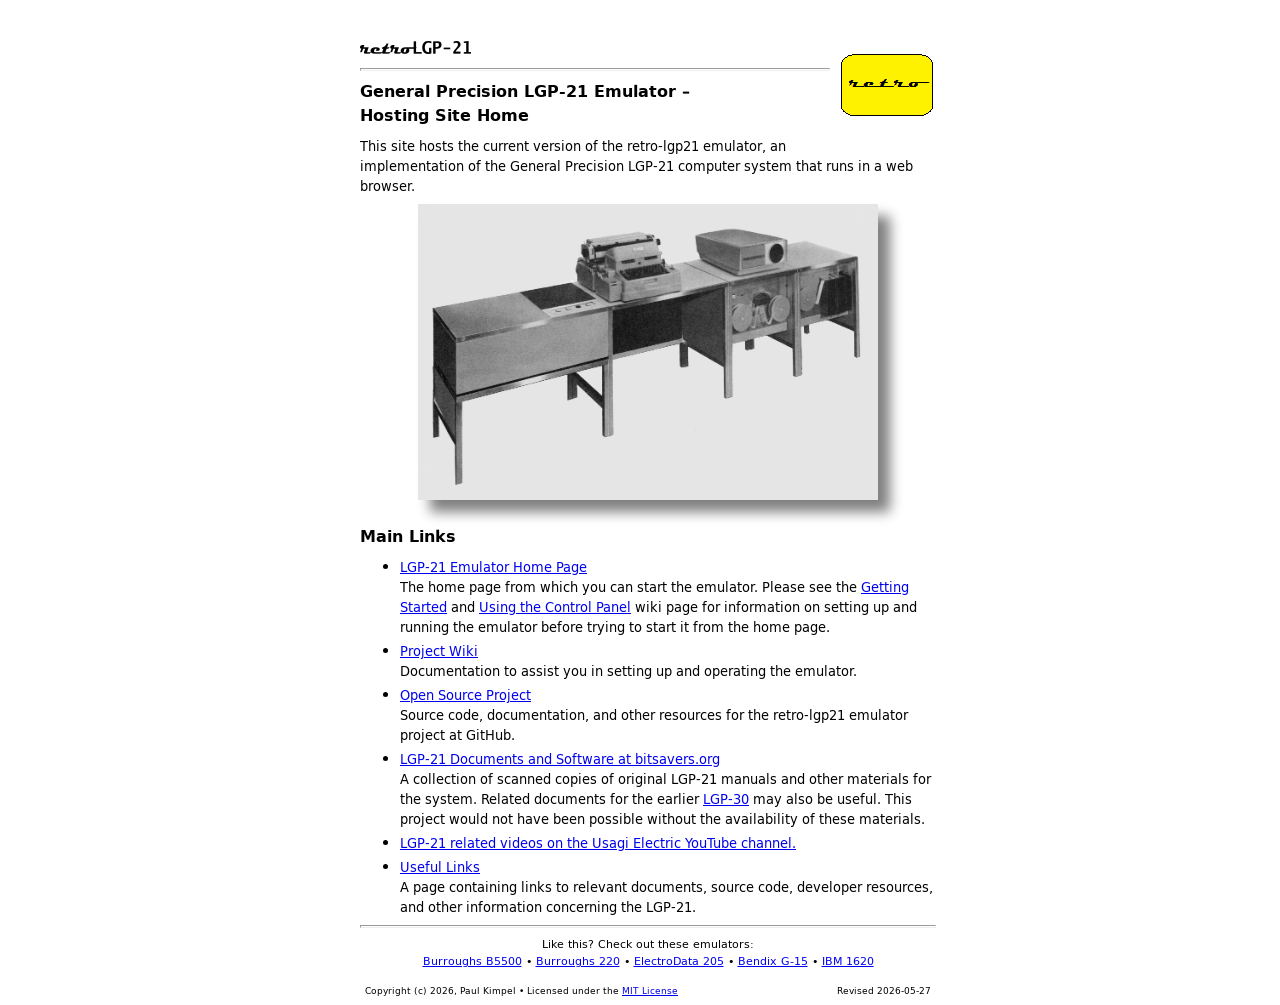
<file: index.html>
<!DOCTYPE html>
<html>
<head>
<title>retro-lgp21 Emulator Hosting Site</title>
<meta http-equiv="Content-Type" content="text/html; charset=UTF-8">
<meta name="Author" content="Paul Kimpel">
<meta http-equiv="Content-Script-Type" content="text/javascript">
<meta http-equiv="Content-Style-Type" content="text/css">
<meta name="viewport" content="width=device-width, initial-scale=1">
<link id=defaultStyleSheet rel=stylesheet type="text/css" href="./webSite/website.css">
</head>

<body>
<a href="./index.html" title="Click to return to the Home Page">
    <img id=retroButton src="./webUI/resources/retro-Button-Logo.png" alt="retro button logo">
</a>

<h1><img src="./webUI/resources/retro-lgp21-Logo.png" alt="retro LGP-21 logo">
    <hr>
    General Precision LGP-21 Emulator &ndash;<br>Hosting Site Home
</h1>

<p>This site hosts the current version of the retro-lgp21 emulator, an implementation of the General Precision LGP-21 computer system that runs in a web browser.</p>

<p class=center>
    <img id=SystemImage src="./webSite/lgp-21-us.png" alt="LGP-21 main unit and register scope">
</p>

<h2>Main Links</h2>

<ul>
    <li><a href="./webUI/LGP21.html">LGP-21 Emulator Home Page</a>
        <br>The home page from which you can start the emulator.
        Please see the <a href="https://github.com/pkimpel/retro-lgp21/wiki/GettingStarted" target="_blank">Getting Started</a>
        and <a href="https://github.com/pkimpel/retro-lgp21/wiki/UsingTheControlPanel" target="_blank">Using the Control Panel</a>
        wiki page for information on setting up and running the emulator before trying to start it from the home page.

    <li><a href="https://github.com/pkimpel/retro-lgp21/wiki/" target="_blank">Project Wiki</a>
        <br>Documentation to assist you in setting up and operating the emulator.

    <li><a href="https://github.com/pkimpel/retro-lgp21/" target="_blank">Open Source Project</a>
        <br>Source code, documentation, and other resources for the retro-lgp21 emulator project at GitHub.

    <!--
    <li><a href="https://retro-emulation.blogspot.com/" target="_blank">Project Blog</a>
        <br>Blog devoted to this and other computer emulation projects.
    -->

    <li><a href="https://bitsavers.org/pdf/generalPrecision/LGP-21/" target="_blank">LGP-21 Documents and Software at bitsavers.org</a>
        <br>A collection of scanned copies of original LGP-21 manuals and other materials for the system. Related documents for the earlier
        <a href="https://bitsavers.org/pdf/generalPrecision/LGP-30/" target="_blank">LGP-30</a> may also be useful. This project would not have been possible without the availability of these materials.

    <li><a href="https://www.youtube.com/playlist?list=PLnw98JPyObn17qO83Hy1PHKtXimH4rYbU" target="_blank">LGP-21 related videos on the Usagi Electric YouTube channel.

    <li><a href="./webSite/LGP21-Useful-Links.html" target="_blank">Useful Links</a>
        <br>A page containing links to relevant documents, source code, developer resources, and other information concerning the LGP-21.
</ul>


<hr>
<p class="center smaller">Like this? Check out these emulators:<br>
   <a href="http://www.phkimpel.us/B5500/">Burroughs B5500</a>&nbsp;&bull;
   <a href="http://www.phkimpel.us/Burroughs-220/">Burroughs 220</a>&nbsp;&bull;
   <a href="http://www.phkimpel.us/ElectroData-205/">ElectroData 205</a>&nbsp;&bull;
   <a href="http://www.phkimpel.us/Bendix-G15/">Bendix G-15</a>&nbsp;&bull;
   <a href="http://www.phkimpel.us/IBM-1620/">IBM 1620</a>
</p>

<p>&nbsp;</p>
<div id=footerDiv>
Copyright (c) 2026, Paul Kimpel &bull; Licensed under the <a href="LICENSE.txt">MIT License</a>
</div>
<div id=lastModDiv>Revised
    2026-05-27
</div>

</body>
</html>
</file>
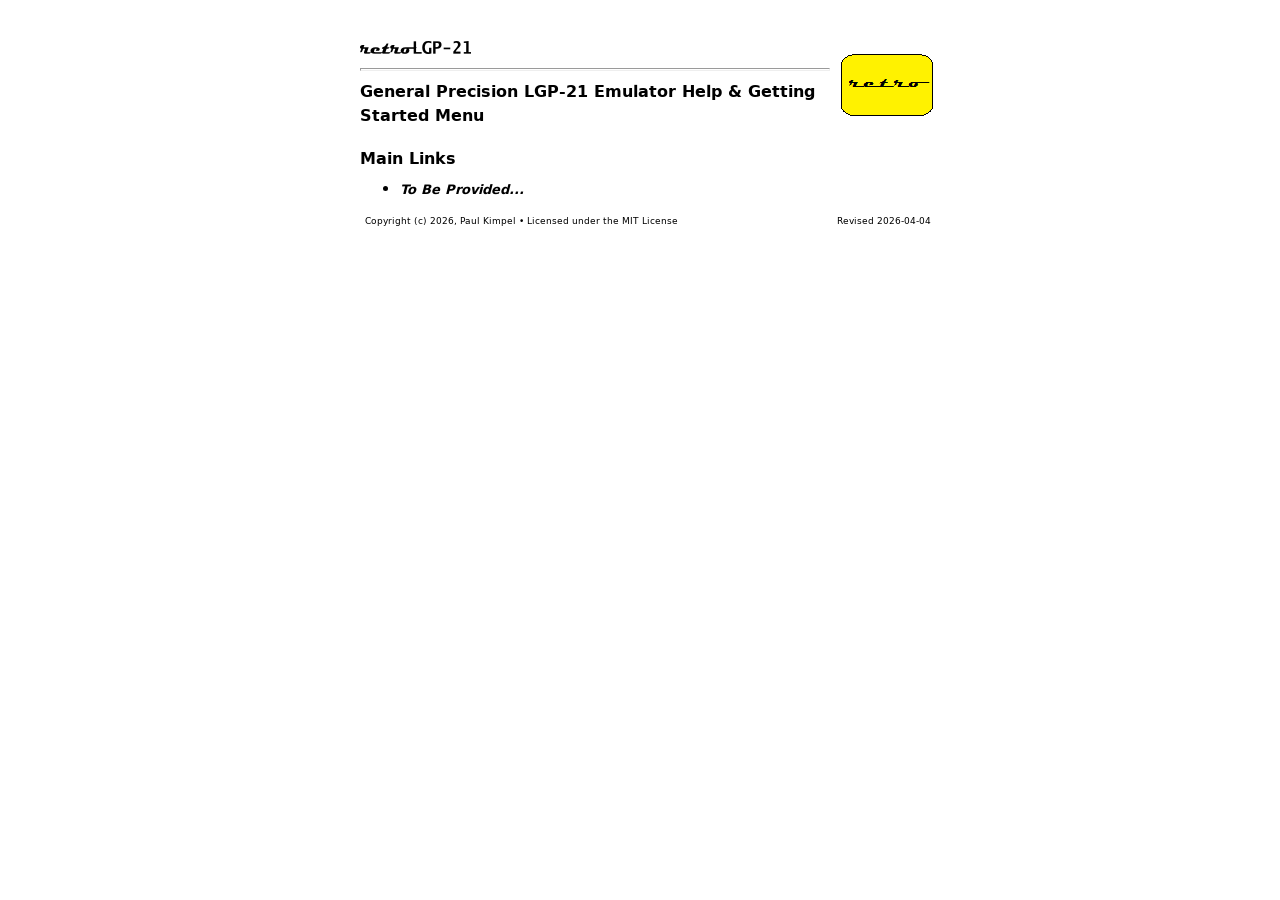
<file: webSite/HelpMenu.html>
<!DOCTYPE html>
<html>
<head>
<title>retro-lgp21 Emulator Help Menu</title>
<meta http-equiv="Content-Type" content="text/html; charset=UTF-8">
<meta name="Author" content="Paul Kimpel">
<meta http-equiv="Content-Script-Type" content="text/javascript">
<meta http-equiv="Content-Style-Type" content="text/css">
<link id=defaultStyleSheet rel=stylesheet type="text/css" href="./website.css">
</head>

<body>
<a href="../index.html" title="Click to return to the Home Page">
    <img id=retroButton src="../webUI/resources/retro-Button-Logo.png" alt="retro button logo">
</a>

<h1><img src="../webUI/resources/retro-lgp21-Logo.png" alt="retro LGP-21 logo">
    <hr>
    General Precision LGP-21 Emulator Help &amp; Getting Started Menu
</h1>

<h2>Main Links</h2>

<ul>
    <li><em><strong>To Be Provided...</strong></em>

    <!--
    <li><a href="https://github.com/pkimpel/retro-g15/wiki/WebUIGettingStarted">Getting Started</a>
        <br>Describes the resources you will need to set up and run the emulator, along with instructions for downloading the necessary files and doing the setup.

    <li><a href="https://github.com/pkimpel/retro-g15/wiki/WebUIConfiguringTheSystem">Configuring the System</a>
        <br>Describes how to configure system components and disk subsystems for the emulator.
    -->
</ul>


<p>&nbsp;
<div id=footerDiv>
Copyright (c) 2026, Paul Kimpel &bull; Licensed under the MIT License
</div>
<div id=lastModDiv>Revised
    2026-04-04
</div>

</body>
</html>
</file>
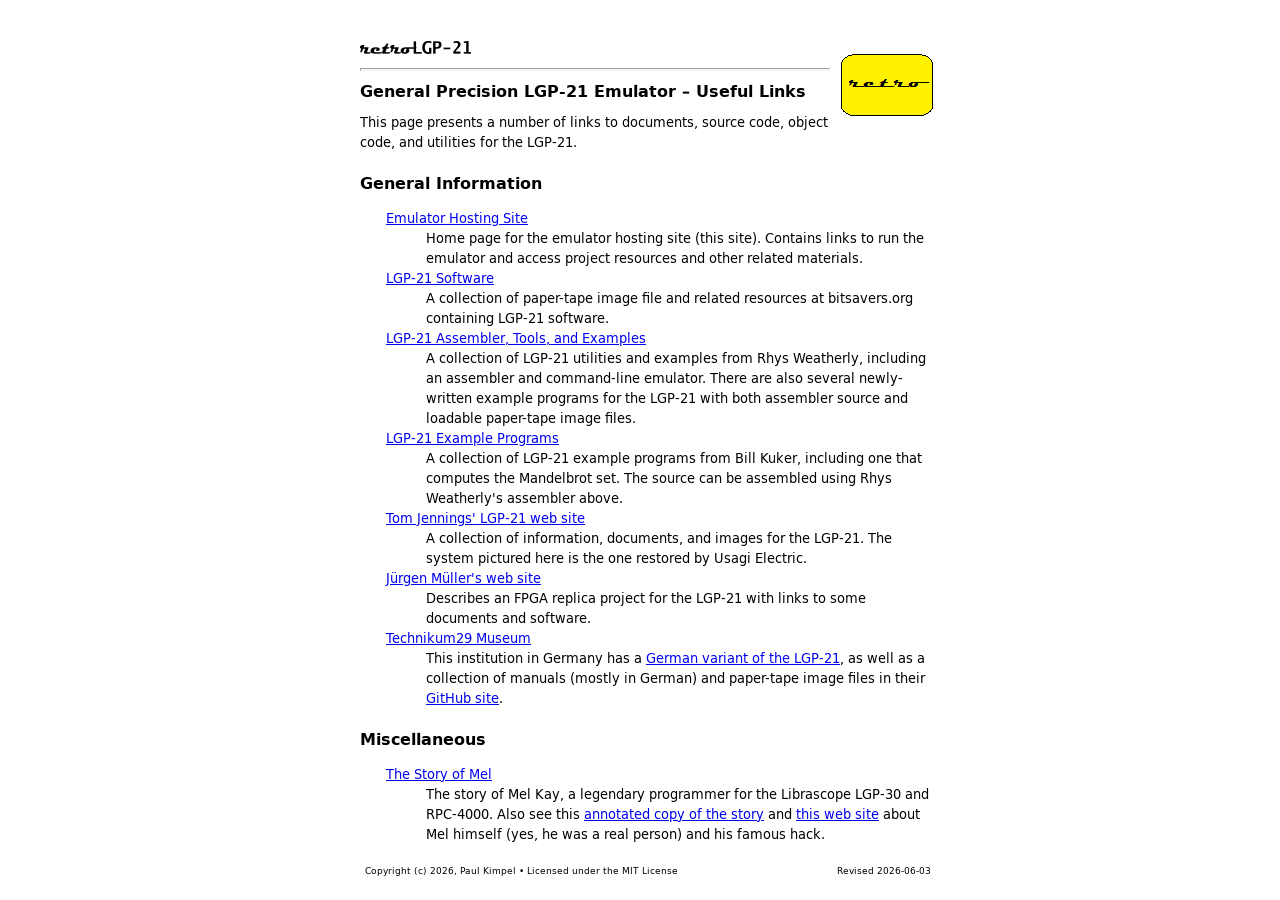
<file: webSite/LGP21-Useful-Links.html>
<!DOCTYPE html>
<html>
<head>
<title>retro-lgp21 Emulator Useful Links</title>
<meta http-equiv="Content-Type" content="text/html; charset=UTF-8">
<meta name="Author" content="Paul Kimpel">
<meta http-equiv="Content-Script-Type" content="text/javascript">
<meta http-equiv="Content-Style-Type" content="text/css">
<link id=defaultStyleSheet rel=stylesheet type="text/css" href="./website.css">
</head>

<body>
<a href="../index.html" title="Click to return to the Home Page">
    <img id=retroButton src="../webUI/resources/retro-Button-Logo.png" alt="retro button logo">
</a>

<h1><img src="../webUI/resources/retro-lgp21-Logo.png" alt="retro LGP-21 logo">
    <hr>
    General Precision LGP-21 Emulator &ndash; Useful Links
</h1>

<p>This page presents a number of links to documents, source code, object code, and utilities for the LGP-21.</p>


<h2>General Information</h2>

<dl>
    <dt><a href="http://www.phkimpel.us/LGP-21/">Emulator Hosting Site</a>
    <dd>Home page for the emulator hosting site (this site). Contains links to run the emulator and access project resources and other related materials.

    <!--
    <dt><a href="http://datatron.blogspot.com/">Project Blog</a>
    <dd>Tom Sawyer's Burroughs 205 and 220 blog, which includes posts related to this emulator.
    -->

    <dt><a href="https://bitsavers.org/pdf/generalPrecision/LGP-21/paper_tapes//">LGP-21 Software</a>
    <dd>A collection of paper-tape image file and related resources at bitsavers.org containing LGP-21 software.

    <dt><a href="https://github.com/rweather/lgp21-tools/">LGP-21 Assembler, Tools, and Examples</a>
    <dd>A collection of LGP-21 utilities and examples from Rhys Weatherly, including an assembler and command-line emulator. There are also several newly-written example programs for the LGP-21 with both assembler source and loadable paper-tape image files.

    <dt><a href="https://github.com/bkuker/lgp21-code/">LGP-21 Example Programs</a>
    <dd>A collection of LGP-21 example programs from Bill Kuker, including one that computes the Mandelbrot set. The source can be assembled using Rhys Weatherly's assembler above.

    <dt><a href="https://www.sensitiveresearch.com/Archive/LGP-21/index.html">Tom Jennings' LGP-21 web site</a>
    <dd>A collection of information, documents, and images for the LGP-21. The system pictured here is the one restored by Usagi Electric.

    <dt><a href="https://www.e-basteln.de/computing/lgp21/">Jürgen Müller's web site</a>
    <dd>Describes an FPGA replica project for the LGP-21 with links to some documents and software.

    <dt>
    <a href="https://www.technikum29.de/de/">Technikum29 Museum</a>
    <dd>This institution in Germany has a <a href="https://www.technikum29.de/de/rechnertechnik/lgp21/">German variant of the LGP-21</a>, as well as a collection of manuals (mostly in German) and paper-tape image files in their <a href="https://github.com/technikum29/LGP-21/">GitHub site</a>.
</dl>

<h2>Miscellaneous</h2>

<dl>
    <dt><a href="https://groups.google.com/g/net.jokes/c/k2JVKQzJSpY">The Story of Mel</a>
    <dd>The story of Mel Kay, a legendary programmer for the Librascope LGP-30 and RPC-4000. Also see this
    <a href="https://users.cs.utah.edu/~elb/folklore/mel-annotated/mel-annotated.html">annotated copy of the story</a> and
    <a href="https://melsloop.com/">this web site</a> about Mel himself (yes, he was a real person) and his famous hack.

    <!--
    <dt><a href="https://github.com/pkimpel/retro-205/tree/master/software/Demos">Demo G-15 Programs</a>
    <dd>Small card-deck and paper-tape demonstration programs that can be loaded into the retro-lgp21 emulator and run. See "$README.txt" in this folder for a description of the individual files.
    -->

  </dl>


<p>&nbsp;
<div id=footerDiv>
Copyright (c) 2026, Paul Kimpel &bull; Licensed under the MIT License
</div>
<div id=lastModDiv>Revised
    2026-06-03
</div>

</body>
</html>
</file>
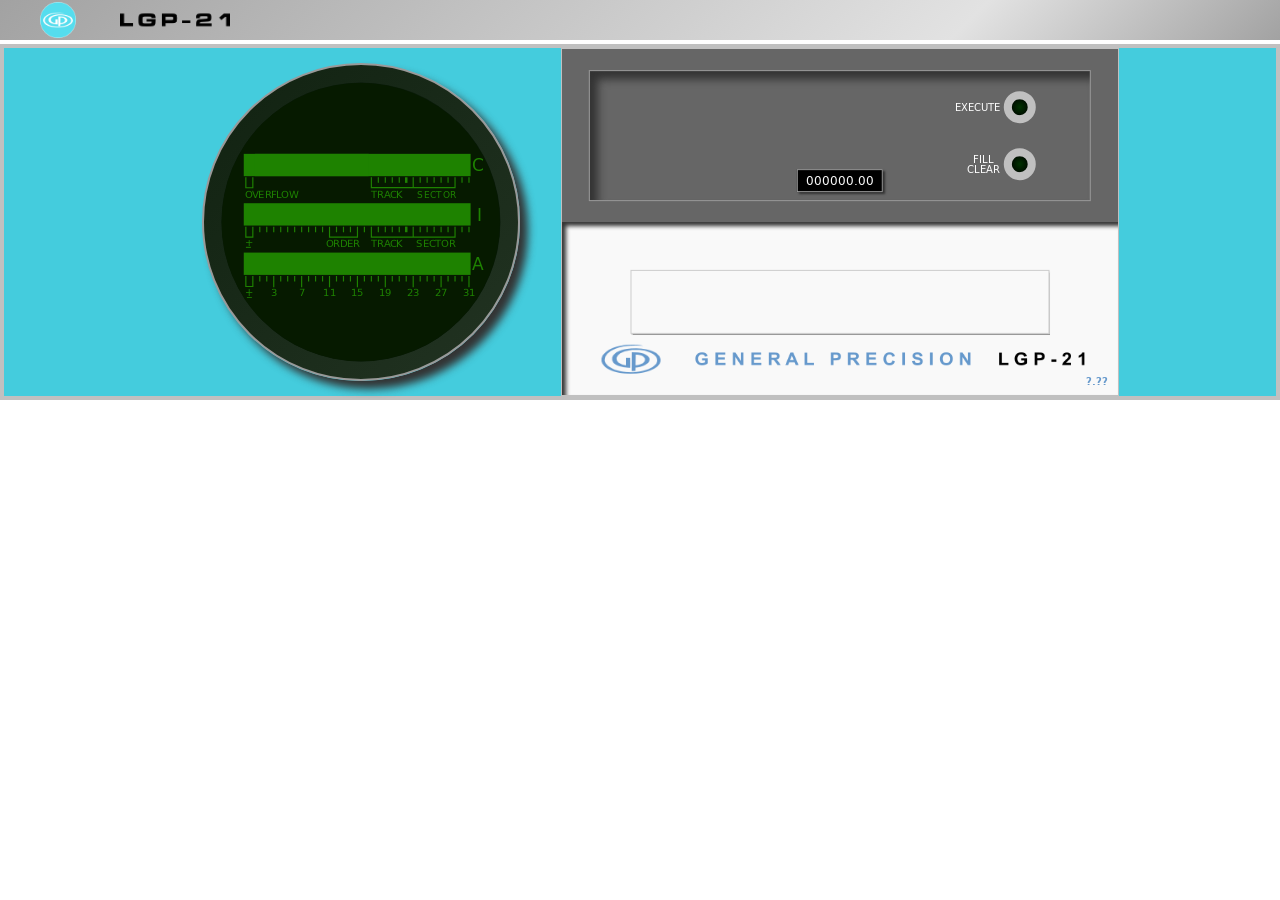
<file: webUI/ControlPanel.html>
<!DOCTYPE html>
<html>
<head>
<meta http-equiv="Content-Type" content="text/html; charset=UTF-8">
<title>retro-lgp21 Control Panel</title>
<!--
/***********************************************************************
* retro-lgp21/webUI ControlPanel.html
************************************************************************
* Copyright (c) 2026, Paul Kimpel.
* Licensed under the MIT License, see
*       http://www.opensource.org/licenses/mit-license.php
************************************************************************
* General Precision LGP-21 Emulator Control Panel page.
************************************************************************
* 2026-03-17  P.Kimpel
*   Original version.
***********************************************************************/
-->
<meta name="Author" content="Paul Kimpel">
<meta http-equiv="Content-Script-Type" content="text/javascript">
<meta http-equiv="Content-Style-Type" content="text/css">
<link id=defaultStyleSheet rel=stylesheet type="text/css" href="./Common.css">
<link id=panelStyleSheet rel=stylesheet type="text/css" href="./ControlPanel.css">
</head>

<body class=panelBody>

<div id=LogoRow class=brushedStainless>
    <img id=GPLogoTurquoise src="./resources/General-Precision-Logo-Turquoise.png"
         alt="General Precision Logo"
         title="DOUBLE-click to open the Diagnostic Panel">
    <img id=LGP21Logo src="./resources/LGP-21-Logo.png" alt="LGP-21 Logo">
</div>

<div id=MainRow>
    <div id=CenterFrame>
        <div id=ScopeFrame>
            <div id=ScopeShroud>
                <svg id=ScopeScreen viewBox="0 0 1501 1501" version="1.1" xml:space="preserve" style="fill-rule:evenodd;clip-rule:evenodd;stroke-miterlimit:1.5;" id="svg38" xmlns="http://www.w3.org/2000/svg" xmlns:svg="http://www.w3.org/2000/svg">
                     <!--Based on original from @Roy20100, Usagi Electric Discord #bendix-g15-and-lgp-21 channel 2026-03-19 -->
                     <defs id="defs38">
                         <rect x="594.47271" y="193.50871" width="371.32753" height="85.422764" id="rect39"/>
                     </defs>
                     <circle cx="748.25964" cy="751.74634" r="750.00299" style="fill:#061a00" id="circle1"/>
                     <rect x="120" y="915.00299" width="1220.0" height="120" style="fill:#1e8200;stroke-width:1.003" id="ScopeAView"/>
                     <g transform="matrix(1,0,0,0.9,-1.7433217,45.157746)" id="g2">
                         <text x="267.11401" y="1228.469" style="font-size:52.083px;font-family:'DejaVuSansWeb';fill:#1e8200" id="text1">3</text>
                     </g>
                     <g transform="matrix(1,0,0,0.9,-1.7433217,45.157746)" id="g4">
                         <text x="416.771" y="1228.469" style="font-size:52.083px;font-family:'DejaVuSansWeb';fill:#1e8200" id="text3">7</text>
                     </g>
                     <g transform="matrix(1,0,0,0.9,-7.7433217,45.157746)" id="g6">
                         <text x="555.18701" y="1228.469" style="font-size:52.083px;font-family:'DejaVuSansWeb';fill:#1e8200" id="text5">11</text>
                     </g>
                     <g transform="matrix(1,0,0,0.9,-3.7433217,45.157746)" id="g8">
                         <text x="700.86401" y="1228.469" style="font-size:52.083px;font-family:'DejaVuSansWeb';fill:#1e8200" id="text7">15</text>
                     </g>
                     <g transform="matrix(1,0,0,0.9,-3.7433217,45.157746)" id="g10">
                         <text x="851.53802" y="1228.469" style="font-size:52.083px;font-family:'DejaVuSansWeb';fill:#1e8200" id="text9">19</text>
                     </g>
                     <g transform="matrix(1,0,0,0.9,-3.7433217,45.157746)" id="g12">
                         <text x="1002.504" y="1228.469" style="font-size:52.083px;font-family:'DejaVuSansWeb';fill:#1e8200" id="text11">23</text>
                     </g>
                     <g transform="matrix(1,0,0,0.9,-3.7433217,45.157746)" id="g14">
                         <text x="1151.9449" y="1228.469" style="font-size:52.083px;font-family:'DejaVuSansWeb';fill:#1e8200" id="text13">27</text>
                     </g>
                     <g transform="matrix(1,0,0,0.9,-7.7433217,45.187501)" id="g16">
                         <text x="1306.1541" y="1228.766" style="font-size:52.083px;font-family:'DejaVuSansWeb';fill:#1e8200" id="text15">31</text>
                     </g>
                     <g id="g41">
                         <text x="127.80179" y="1147.7994" style="font-size:52.0833px;font-family:'DejaVuSansWeb';fill:#1e8200;stroke-width:0.595708" id="text16">+</text>
                         <text x="92.50943" y="1654.6438" style="font-size:73.657px;font-family:'DejaVuSansWeb';fill:#1e8200;stroke-width:0.842458" id="text17" transform="scale(1.4142136,0.70710677)">-</text>
                     </g>
                     <text x="1348.047" y="1008.2953" style="font-size:89.583px;font-family:'DejaVuSansWeb';fill:#1e8200" id="text20">A</text>
                     <path d="m 206.242,1041.003 v 30 m -75,-30 v 56.25 h 37.5 v -56.25 m 75,0 v 30 m 37.5,-30 v 60 m 37.5,-60 v 30 m 37.5,-30 v 30 m 37.5,-30 v 30 m 37.5,-30 v 60 m 37.5,-60 v 30 m 37.5,-30 v 30 m 37.5,-30 v 30 m 37.5,-30 v 60 m 37.5,-60 v 30 m 37.5,-30 v 30 m 37.5,-30 v 30 m 37.5,-30 v 60 m 37.5,-60 v 30 m 37.5,-30 v 30 m 37.5,-30 v 30 m 37.5,-30 v 60 m 37.5,-60 v 30 m 37.5,-30 v 30 m 37.5,-30 v 30 m 37.5,-30 v 60 m 37.5,-60 v 30 m 37.5,-30 v 30 m 37.5,-30 v 30 m 37.5,-30 v 60 m 37.5,-60 v 30 m 37.5,-30 v 30 m 37.5,-30 v 30 m 37.5,-30 v 60" style="fill:none;stroke:#1e8200;stroke-width:6.25px" id="path20"/>
                     <rect x="120" y="649.50299" width="1220.0" height="120" style="fill:#1e8200;stroke-width:1.003" id="ScopeRView"/>
                     <g transform="matrix(1,0,0,0.9,0.256678,18.607746)" id="g22">
                         <text x="805.02502" y="962.96899" style="font-size:52.083px;font-family:'DejaVuSansWeb';white-space:pre;inline-size:180.813;display:inline;fill:#1e8200" id="text21" xml:space="preserve"><tspan x="805.02502" y="962.96899" id="tspan1">TRACK</tspan></text>
                     </g>
                     <g transform="matrix(1,0,0,0.9,-11.743322,18.640741)" id="g24">
                         <text x="573.37799" y="963.29901" style="font-size:52.083px;font-family:'DejaVuSansWeb';white-space:pre;inline-size:194.163;display:inline;fill:#1e8200" id="text23" xml:space="preserve"><tspan x="573.37799" y="963.29901" id="tspan2">ORDER</tspan></text>
                     </g>
                     <g id="g42">
                         <text x="119.37451" y="926.65344" style="font-size:49.4106px;font-family:'DejaVuSansWeb';fill:#1e8200;stroke-width:0.565138" id="text24" transform="scale(1.0540926,0.9486833)">+</text>
                         <text x="86.440659" y="1343.5952" style="font-size:69.8771px;font-family:'DejaVuSansWeb';fill:#1e8200;stroke-width:0.799226" id="text26" transform="scale(1.490712,0.67082039)">-</text>
                     </g>
                     <g transform="matrix(1,0,0,0.9,-17.743322,18.640741)" id="g30">
                         <text x="1065.282" y="963.29901" style="font-size:52.083px;font-family:'DejaVuSansWeb';white-space:pre;inline-size:220.685;display:inline;fill:#1e8200" id="text29" xml:space="preserve"><tspan x="1065.282" y="963.29901" id="tspan3">SECTOR</tspan></text>
                     </g>
                     <text x="1373.162" y="742.79535" style="font-size:89.583px;font-family:'DejaVuSansWeb';fill:#1e8200" id="text31">I</text>
                     <g id="g40">
                         <path d="m 206.242,775.503 v 30 m 37.5,-30 v 30 m 37.5,-30 v 30 m 37.5,-30 v 30 m 37.5,-30 v 30 m 37.5,-30 v 30 m 37.5,-30 v 30 m 37.5,-30 v 30 m 37.5,-30 v 30 m 37.5,-30 v 30 m 75,-30 v 30 m 37.5,-30 v 30 m 37.5,-30 v 30 m 75,-30 v 30 m 75,-30 v 30 m 37.5,-30 v 30 m 37.5,-30 v 30 m 37.5,-30 v 30 m 75,-30 v 56.25 m 37.5,-56.25 v 30 m 37.5,-30 v 30 m 37.5,-30 v 30 m 37.5,-30 v 30 m 37.5,-30 v 30 m 75,-30 v 30 m 37.5,-30 v 30 m -1200,-30 v 56.25 h 37.5 v -56.25 m 412.5,0 v 56.25 h 150.231 v -56.25 m 74.769,0 v 56.25 h 450 v -56.25" style="fill:none;stroke:#1e8200;stroke-width:6.25px" id="path31"/>
                         <rect x="987.022" y="775.503" width="13.5" height="30" style="fill:rgb(30,130,0);" id="rect31"/>
                     </g>
                     <rect x="120.0" y="384.00299" width="1220.0" height="120" style="fill:#1e8200;stroke-width:1.003" id="ScopeCView"/>
                     <g transform="matrix(1,0,0,0.9,2,-9.685576)" id="g33">
                         <text x="803.28168" y="699.40601" style="font-size:52.083px;font-family:'DejaVuSansWeb';white-space:pre;inline-size:173.84;display:inline;fill:#1e8200" id="text32" xml:space="preserve"><tspan x="803.28168" y="699.40601" id="tspan4">TRACK</tspan></text>
                     </g>
                     <g transform="matrix(1,0,0,0.9,-3.4866434,-7.9422543)" id="g35">
                         <text x="128.502" y="697.46899" style="font-size:52.083px;font-family:'DejaVuSansWeb';white-space:pre;inline-size:318.408;display:inline;fill:#1e8200" id="text35" xml:space="preserve"><tspan x="128.502" y="697.46899" id="tspan5">OVERFLOW</tspan></text>
                     </g>
                     <g transform="matrix(1,0,0,0.9,-15.743322,-8.0070683)" id="g37">
                         <text x="1068.947" y="696.82098" style="font-size:51.084px;font-family:'DejaVuSansWeb';white-space:pre;inline-size:218.663;display:inline;fill:#1e8200" id="text36" xml:space="preserve"><tspan x="1068.947" y="696.82098" id="tspan6">SECTOR</tspan></text>
                     </g>
                     <text x="1347.721" y="477.29532" style="font-size:89.583px;font-family:'DejaVuSansWeb';fill:#1e8200" id="text38">C</text>
                     <g id="g39">
                         <path d="m 131.242,510.003 v 56.25 h 37.5 v -56.25 m 675,0 v 30 m 37.5,-30 v 30 m 37.5,-30 v 30 m 37.5,-30 v 30 m 75,-30 v 56.25 m 37.5,-56.25 v 30 m 37.5,-30 v 30 m 37.5,-30 v 30 m 37.5,-30 v 30 m 37.5,-30 v 30 m 75,-30 v 30 m 37.5,-30 v 30 m -525,-29.632 v 54.85 h 450 v -55.218" style="display:inline;fill:none;stroke:#1e8200;stroke-width:6.25px" id="path38"/>
                         <rect x="987.022" y="510.003" width="13.5" height="30" style="fill:rgb(30,130,0);" id="rect38"/>
                     </g>

                     <path id="ScopeCTrace" style="fill:none;stroke:#00ff00;stroke-width:16;stroke-linecap:round;stroke-linejoin:round;stroke-dasharray:none;stroke-opacity:1"/>
                     <rect x="180" y="384.00299" width="612" height="120" style="fill:#1e8200;stroke-width:1.003" id="ScopeCOffMask"/>

                     <path id="ScopeRTrace" style="fill:none;stroke:#00ff00;stroke-width:16;stroke-linecap:round;stroke-linejoin:round;stroke-dasharray:none;stroke-opacity:1"/>

                     <path id="ScopeATrace" style="fill:none;stroke:#00ff00;stroke-width:16;stroke-linecap:round;stroke-linejoin:round;stroke-dasharray:none;stroke-opacity:1"/>
                </svg>
            </div>
        </div>

        <div id=ControlsFrame>
            <div id=GrayFrame>
                <div id=SwitchFrame>
                    <div id=ExecuteBtn class=blackButton1></div>
                    <label id=ExecuteBtnCaption for=ExecuteBtn class=toggleCaptionMain>EXECUTE</label>
                    <div id=FillClearBtn class=blackButton1></div>
                    <label id=FillClearBtnCaption for=FillClearBtn class=toggleCaptionMain>FILL<br>CLEAR</label>
                    <div id=RunTimerDiv title="Run Timer [sec] – Double-click to reset">
                            <span id=RunTime>000000.00</span>
                    </div>
                </div>
            </div>

            <div id=WhiteFrame>
                <div id=TimingStatsPanel><strong>Stats:</strong>
                    Instr: <span id=InstructionCount>0</span>, <span id=InstructionRate>0</span>/s avg &bull;
                    Busy: <span id=BusyRate>0</span>% &bull;
                    Delay: <span id=DelayAvg>0</span>ms avg, &#x0394;<span id=DelayDeltaAvg>0</span>ms avg.
                </div>

                <div id=ButtonFrame>
                    <button id=PowerBtnFX class=squareButton>POWER</button>
                </div>
                <img id=GPLogoBlue src="./resources/General-Precision-Logo-Blue.png">
                <img id=LGP21LogoType src="./resources/GP-LGP-21-LogoType.png">
                <div id=LGP21Version>?.??</div>
            </div>
        </div>
    </div>
</div>

<div id=DebugPanelDiv>
    <h2 class=center>Diagnostic Panel</h2>

    <table class=normal>
    <tbody>
        <tr>
            <td colspan=2>
                <button id=DebugMemDumpBtn type=button>Memory Dump</button>
        <tr>
            <td colspan=2>
                <input id=ShowTimingStatsCheck type=checkbox value=1>
                <label for=ShowTimingStatsCheck>Show Timing Statistics</label>
        <tr>
            <td>
                <button id=DebugSaveMemoryBtn type=button>Save Memory</button>
            <td class=rj>
                <button id=DebugLoadMemoryBtn type=button>Load Memory</button>
    </table>

    <div id=DebugPanelControlDiv>
        <button id=DebugCloseBtn>Close Panel</button>
    </div>

    <div id=DebugLoadMemDiv>
        <p class="center bold">Select a Memory State JSON file to reload</p>
        <input id=DebugLoadMemSelector type=file size=60
               accept=".json, application/json">
        <p class=rj>
            <button id=DebugLoadMemCancelBtn>Cancel</button>
        </p>
    </div>
</div>

</body>
</html>
</file>
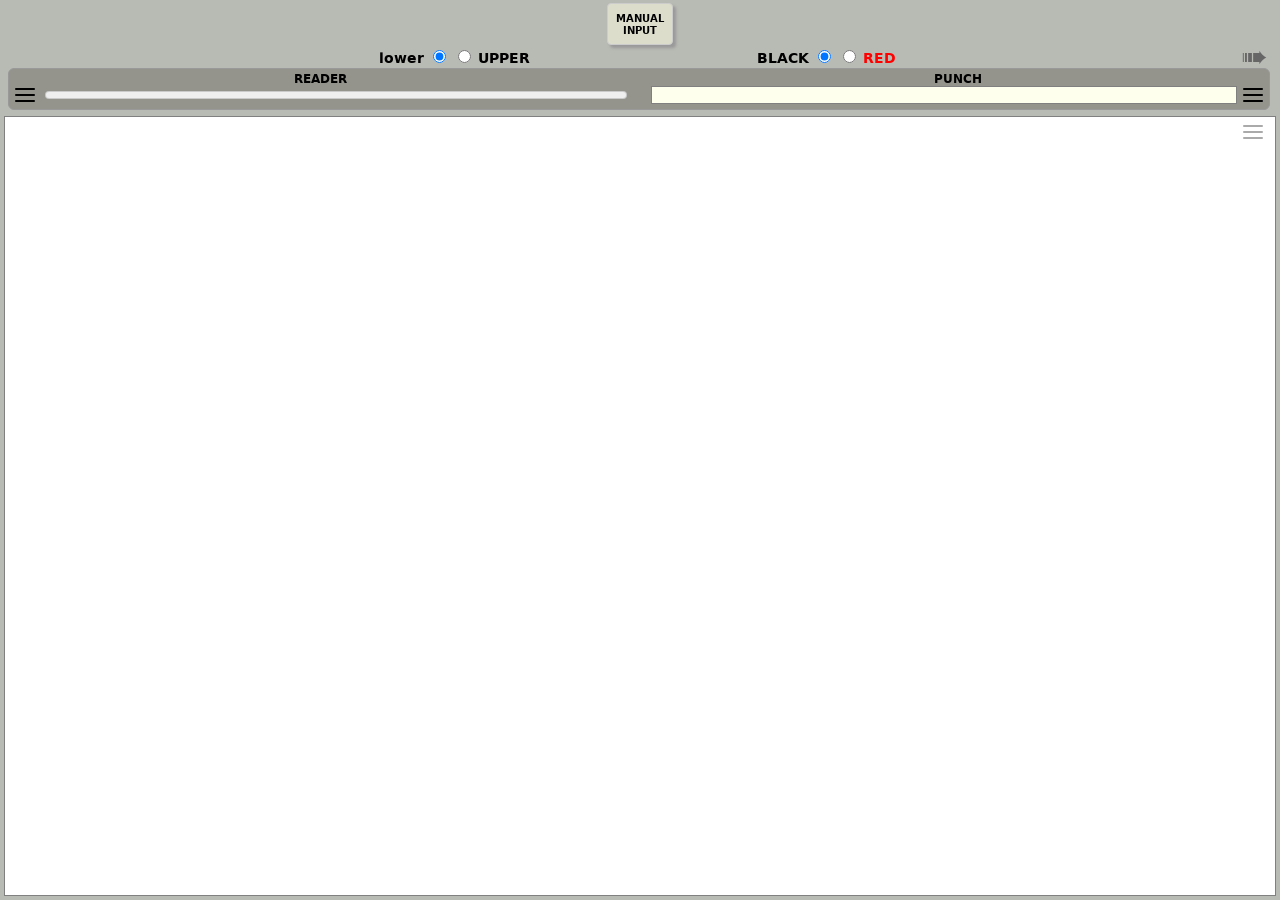
<file: webUI/Flexowriter.html>
<!DOCTYPE html>
<html>
<head>
<meta http-equiv="Content-Type" content="text/html; charset=UTF-8">
<title>retro-lgp21 Flexowriter</title>
<!--
/***********************************************************************
* retro-lgp21/webUI Flexowriter.html
************************************************************************
* Copyright (c) 2026, Paul Kimpel.
* Licensed under the MIT License, see
*       http://www.opensource.org/licenses/mit-license.php
************************************************************************
* General Precision LGP-21 emulator Flexowriter device page.
************************************************************************
* 2026-04-06  P.Kimpel
*   Original version, from Bendix-G15 G15.html.
***********************************************************************/
-->
<meta name="Author" content="Paul Kimpel">
<meta http-equiv="Content-Script-Type" content="text/javascript">
<meta http-equiv="Content-Style-Type" content="text/css">
<link id=defaultStyleSheet rel=stylesheet type="text/css" href="./Common.css">
<link id=flexStyleSheet rel=stylesheet type="text/css" href="./Flexowriter.css">

<script type=module src="./Flexowriter.js"></script>

</head>

<body>
    <div id=FlexowriterPanel tabindex=-1>         <!-- tabindex allows the div to receive focus -->

        <div id=LeverFrame>
            <div id=ManualInputLamp><span>MANUAL<br>INPUT</span></div>

            <fieldset id=CaseIndicator title="Click to toggle the Upper/Lower-Case state">
                <label id=LCIndicator for=LCBtn>lower</label>
                <input id=LCBtn name=CaseButtons type=radio value=0 CHECKED>
                <input id=UCBtn name=CaseButtons type=radio value=1>
                <label id=UCIndicator for=UCBtn>UPPER</label>
            </fieldset>

            <div id=PrinterCol title="Typewriter column number"></div>

            <fieldset id=ColorIndicator title="Click to toggle the printing color">
                <label id=BlackIndicator for=BlackBtn>BLACK</label>
                <input id=BlackBtn name=ColorButtons type=radio value=0 CHECKED>
                <input id=RedBtn name=ColorButtons type=radio value=1>
                <label id=RedIndicator for=RedBtn class=red>RED</label>
            </fieldset>
        </div>

        <div id=LGP21InputActiveIcon title="LGP-21 Input command in progress">&#x27A0;</div>

        <div id=PaperTapeFrame>
            <div id=PaperTapeReader>
                <div id=PRCaption>READER</div>
                <img id=PRMenuIcon src="./resources/icons8-menu-24.png" alt="Paper-Tape Reader menu icon"
                     title="Click to open the paper-tape reader menu">
                <meter id=PRTapeSupplyBar min=0 max=100 value=0
                       title="Tape Buffer Remaining"></meter>

                <div id=PRControlsMenu>
                    <select id=PRFormatSelect
                            title="Select image file format &ndash; &quot;Auto&quot; selects by file-name extension">
                        <option value=Auto selected>Auto
                        <option value=".ptp"       >.ptp (binary)
                        <option value=".ptx"       >.ptx (text)
                    </select>
                    <div id=PRBufferStatus>Buffer <span id=PRBufferLevel>Empty</span></div>
                    <button id=PRUnloadBtn>Unload</button>
                    <button id=PRMenuCloseBtn>Close</button>
                    <input id=PRFileSelector type=file size=40 accept=".ptp,.ptx" multiple
                           title="Must select image format before selecting files">
                </div>
            </div>

            <div id=PaperTapePunch>
                <div id=PTCaption>PUNCH</div>
                <input id=PTView type=text maxlength=132 READONLY>
                <img id=PTMenuIcon src="./resources/icons8-menu-24.png" alt="Paper-Tape Punch menu icon"
                     title="Click to open the paper-tape punch menu">
                <div id=PTControlsMenu>
                    <button id=PTSavePTXBtn type=button title="Save as .ptx format (text)"
                            >Save PTX</button>&nbsp;
                    <button id=PTSavePTPBtn type=button title="Save as .ptp format (binary)"
                            >Save PTP</button>&nbsp;
                    <button id=PTExtractBtn type=button title="Extract tape image as text to a new window"
                            >Extract</button>&nbsp;
                    <button id=PTClearBtn type=button>Clear</button>&nbsp;
                    <button id=PTMenuCloseBtn type=button>Close</button>
                </div>
            </div>
        </div>

        <div id=TypewriterPaperFrame>
            <iframe id=TypewriterPaper src="./FramePaper.html"></iframe>
            <img id=TypewriterMenuIcon src="./resources/icons8-menu-24.png"
                 alt="Menu icon" title="Click to open menu">

            <div id=TypewriterMenu>
                <div id=TypewriterButtonDiv>
                    <button id=TypewriterExtractBtn type=button>Extract</button>&nbsp;
                    <button id=TypewriterPrintBtn type=button>Print</button>&nbsp;
                    <button id=TypewriterSaveBtn type=button>Save</button>&nbsp;
                    <button id=TypewriterClearBtn type=button>Clear</button>&nbsp;
                    <button id=TypewriterCloseBtn type=button>Close</button>
                </div>
                Margin Left <input id=MarginLeft class=rj type=text size=3 maxlength=3>,
                Columns <input id=Columns class=rj type=text size=3 maxlength=3>,
                Tab Stops:<br>
                <input id=TabStops type=text size=80 maxlength=255>

            </div>

            <div id=TypeOMaticPanel>
                Type-O-Matic Buffer<br>
                <meter id=TypeOMaticMeterBar min=0 max=100 value=0
                       title="Paste Buffer Remaining"></meter><br>
                <div class=center>
                    <button id=TypeOMaticPauseBtn type=button>Pause</button>&nbsp;&nbsp;&nbsp;
                    <button id=TypeOMaticClearBtn type=button>Clear</button>
                </div>
            </div>
        </div>
    </div>

</div>

</body>
</html>
</file>
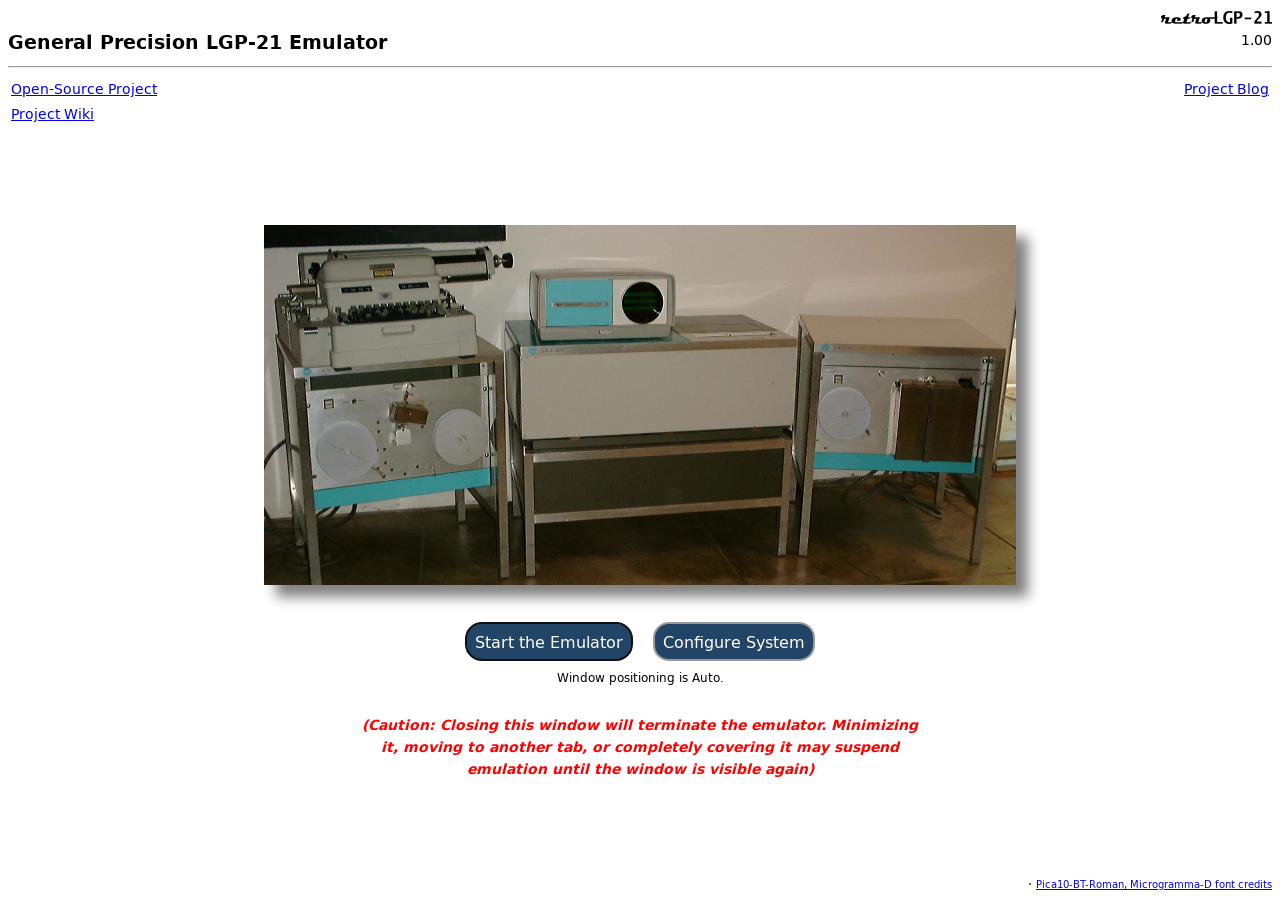
<file: webUI/LGP21.html>
<!DOCTYPE html>
<html>
<head>
<meta http-equiv="Content-Type" content="text/html; charset=UTF-8">
<title>retro-lgp21 Emulator</title>
<!--
/***********************************************************************
* retro-lgp21/webUI LGP21.html
************************************************************************
* Copyright (c) 2026, Paul Kimpel.
* Licensed under the MIT License, see
*       http://www.opensource.org/licenses/mit-license.php
************************************************************************
* General Precision LGP-21 emulator home page.
************************************************************************
* 2026-03-17  P.Kimpel
*   Original version, from retro-g15 G15.html.
***********************************************************************/
-->
<meta name="Author" content="Paul Kimpel">
<meta http-equiv="Content-Script-Type" content="text/javascript">
<meta http-equiv="Content-Style-Type" content="text/css">
<link id=defaultStyleSheet rel=stylesheet type="text/css" href="./Common.css">
<link id=homeStyleSheet rel=stylesheet type="text/css" href="./LGP21.css">

<script type=module src="./LGP21.js"></script>
</head>

<body>
<div id=HomeFrame>
    <div id=VersionDiv>
        <img id=RetroLGP21Logo src="./resources/retro-lgp21-Logo.png" alt="retro-LGP21 Logo">
        <div id=EmulatorVersion>?.??</div>
    </div>
    <h1>General Precision LGP-21 Emulator</h1>
    <hr>
    <table id=InfoTable>
    <tr>
        <td><a href="https://github.com/pkimpel/retro-lgp21/" target="_blank">
            Open-Source Project</a>
        <td id=StatusMsg>
        <td class=rj><a href="http://retro-emulation.blogspot.com/" target="_blank">Project Blog</a>
    <tr>
        <td><a href="https://github.com/pkimpel/retro-lgp21/wiki/" target="_blank">
            Project Wiki</a>
        <td>&nbsp;
        <td>&nbsp;
    </table>

    <div id=CenteredBody>
        <img id=LGP21Image src="./resources/LGP21-system.jpg"
             title="General Precision LGP-21 Computer System"
             alt="General Precision LGP-21 Computer System">
        <br>
        <button id=StartUpBtn DISABLED title="Click to start the emulator">
            Start the Emulator
        </button>
        &nbsp;&nbsp;&nbsp;
        <button id=ConfigureBtn DISABLED title="Click to configure the system">
            Configure System
        </button>

        <div id=ConfigMsg>&nbsp;</div>

        <div id=PageFooter>
            <i>(Caution: Closing this window will terminate the emulator.
            Minimizing it, moving to another tab, or completely covering it
            may suspend emulation until the window is visible again)</i>
        </div>
    </div>

    <!-- audio id=SystemBell preload=auto
           src="./resources/bell.mp3" type="audio/mpeg"></audio -->

    <div id=CreditsDiv>
        <span class=pica>&bull;</span>    <!-- use class=pica to preload the Pica10-BT-Roman font -->
        <a href="http://www.onlinewebfonts.com" target=_blank>Pica10-BT-Roman,
                        Microgramma-D font credits</a>
    </div>
</div>

<div id=EmulatorFrame>
    <!-- The ControlPanelFrame & FlexowriterFrame iframes go here -->
</div>

</body>
</html>
</file>
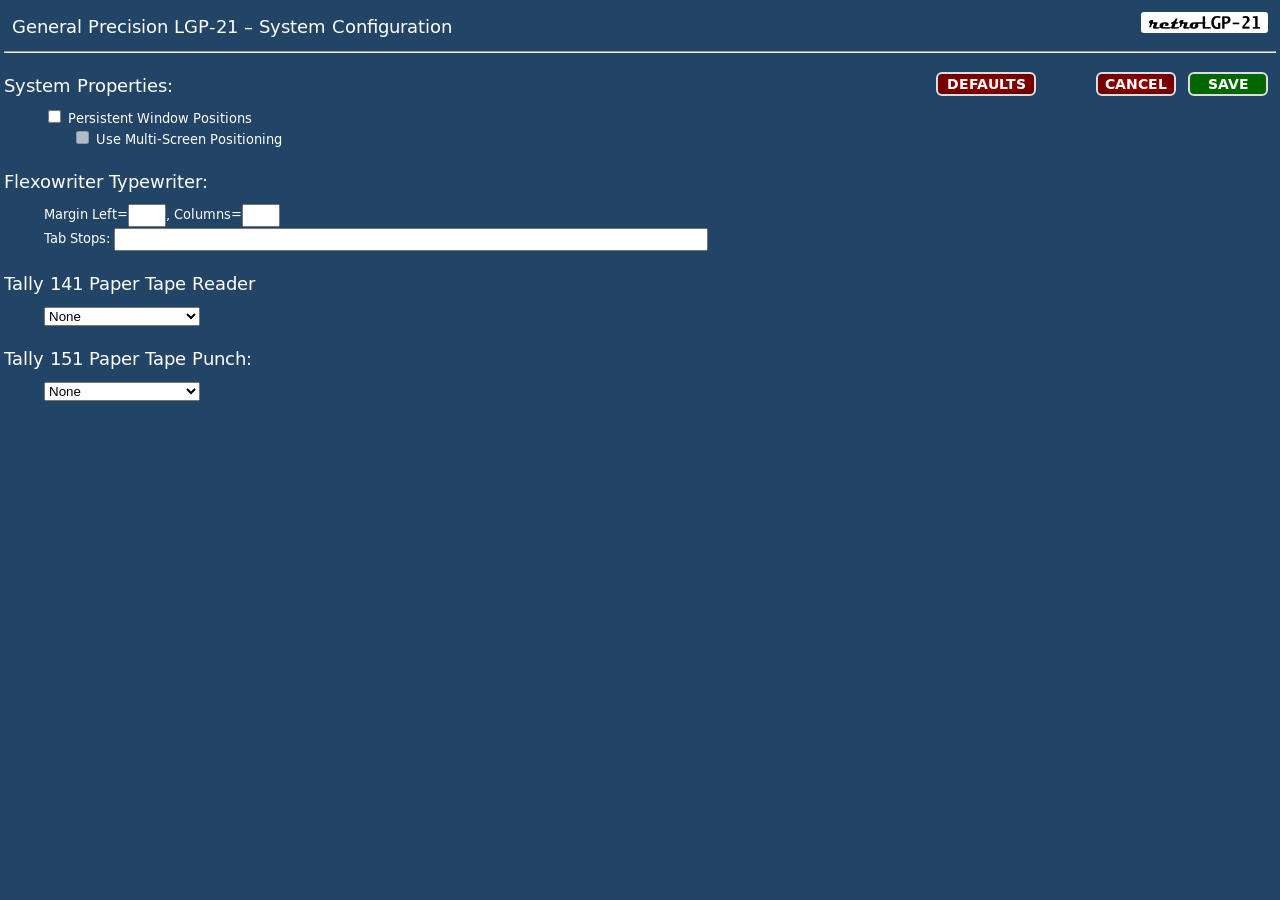
<file: webUI/SystemConfig.html>
<!DOCTYPE html>
<html>
<head>
<meta http-equiv="Content-Type" content="text/html; charset=UTF-8">
<title>retro-lgp21 Emulator System Configuration</title>
<!--
/***********************************************************************
* retro-lgp21/webUI SystemConfig.html
************************************************************************
* Copyright (c) 2026, Paul Kimpel.
* Licensed under the MIT License, see
*       http://www.opensource.org/licenses/mit-license.php
************************************************************************
* General Precision LGP-21 Emulator System Configuration page.
*
* Implements the system configuration user interface for the LGP-21 emulator.
*
************************************************************************
* 2026-03-28  P.Kimpel
*   Original version, from retro-1620 webUI/SystemConfig.html.
***********************************************************************/
-->
<meta name="Author" content="Paul Kimpel">
<meta http-equiv="Content-Script-Type" content="text/javascript">
<meta http-equiv="Content-Style-Type" content="text/css">
<link id=defaultStyleSheet rel=stylesheet type="text/css" href="Common.css">
<link id=configStyleSheet rel=stylesheet type="text/css" href="SystemConfig.css">

</head>

<body id=configBody class=configBody>

<div id=configDiv class=devicePanel>
    <div id=PageHeading>
        <span id=SysConfigHeading>General Precision LGP-21 &ndash; System Configuration</span>
        <div id=RetroLGP21Logo>
            <img id=RetroLogoImage src="./resources/retro-lgp21-Logo.png" alt="retro-lgp21 logo">
        </div>
    </div>
    <hr>

    <div id=MessageArea></div>
    <button id=DefaultsBtn class="redButton"
            title="Set configuration to original defaults">DEFAULTS</button>
    <button id=CancelBtn class="redButton">CANCEL</button>
    <button id=SaveBtn class="greenButton">SAVE</button>


    <div class=heading>System Properties:</div>
    <div class=details>
        <input id=SystemPersistentWin  type=checkbox value=1>
               <label for=SystemPersistentWin>Persistent Window Positions</label><br>
        <input id=SystemMultiScreen  type=checkbox value=1 DISABLED>
               <label for=SystemMultiScreen>Use Multi-Screen Positioning</label><br>
    </div>


    <div class=heading>Flexowriter Typewriter:</div>
    <div class=details>
        Margin Left=<input id=MarginLeft class=rj type=text size=3 maxlength=3>,
        Columns=<input id=Columns class=rj type=text size=3 maxlength=3><br>
        Tab Stops: <input id=TabStops type=text size=80 maxlength=255>
    </div>

    <div class=heading>Tally 141 Paper Tape Reader</div>
    <div class=details>
        <select id=TallyTapeReaderMode>
            <option value=0>None
            <option value=1>Enabled: 60 CPS
            <option value=2>Redirect to Flexowriter
        </select>
    </div>


    <div class=heading>Tally 151 Paper Tape Punch:</div>
    <div class=details>
        <select id=TallyTapePunchMode>
            <option value=0>None
            <option value=1>Enabled: 60 CPS
            <option value=2>Redirect to Flexowriter
        </select>
    </div>
</div>

</body>
</html>
</file>
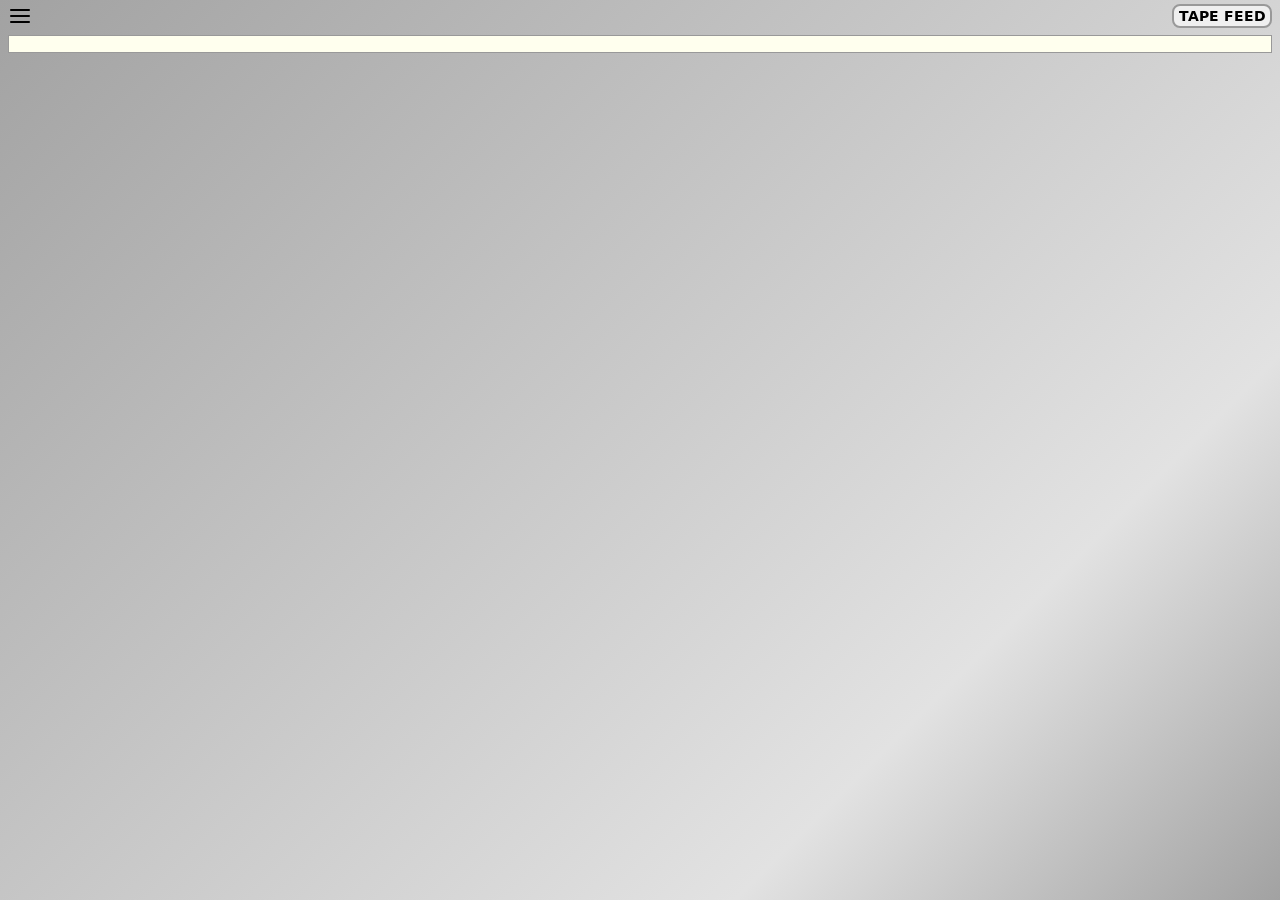
<file: webUI/TallyTapePunch.html>
<!DOCTYPE html>
<html>
<head>
<meta http-equiv="Content-Type" content="text/html; charset=UTF-8">
<title>retro-lgp21 Tally Tape Punch</title>
<!--
/***********************************************************************
* retro-lgp21/webUI TallyTapePunch.html
************************************************************************
* Copyright (c) 2026, Paul Kimpel.
* Licensed under the MIT License, see
*       http://www.opensource.org/licenses/mit-license.php
************************************************************************
* General Precision LGP-21 Tally 151 Paper Tape Punch emulator page.
************************************************************************
* 2026-06-22  P.Kimpel
*   Original version, from retro-1620 PaperTapePunch.html.
***********************************************************************/
-->
<meta name="Author" content="Paul Kimpel">
<meta http-equiv="Content-Script-Type" content="text/javascript">
<meta http-equiv="Content-Style-Type" content="text/css">
<link id=defaultStyleSheet rel=stylesheet type="text/css" href="Common.css">
<link id=PunchStyleSheet rel=stylesheet type="text/css" href="TallyTapePunch.css">
</head>

<body id=PunchBody>

<div id=PunchDiv class=brushedStainless>
    <div id=ControlsDiv>
        <img id=TPMenuIcon src="./resources/icons8-menu-24.png" alt="Paper-Tape Punch menu icon"
             title="Click to open the paper-tape punch menu">
        <button id=TPTapeFeedBtn type=button title="Feed blank tape">TAPE FEED</button>
        <input id=TPView type=text READONLY>
    </div>

    <div id=TPControlsMenu>
        <button id=TPSavePTXBtn type=button title="Save as .ptx format (text)"
                >Save PTX</button>&nbsp;
        <button id=TPSavePTPBtn type=button title="Save as .ptp format (binary)"
                >Save PTP</button>&nbsp;
        <button id=TPExtractBtn type=button title="Extract tape image as text to a new window"
                >Extract</button>&nbsp;
        <button id=TPClearBtn type=button>Clear</button>&nbsp;
        <button id=TPMenuCloseBtn type=button>Close</button>
    </div>
</div>

</body>
</html>
</file>
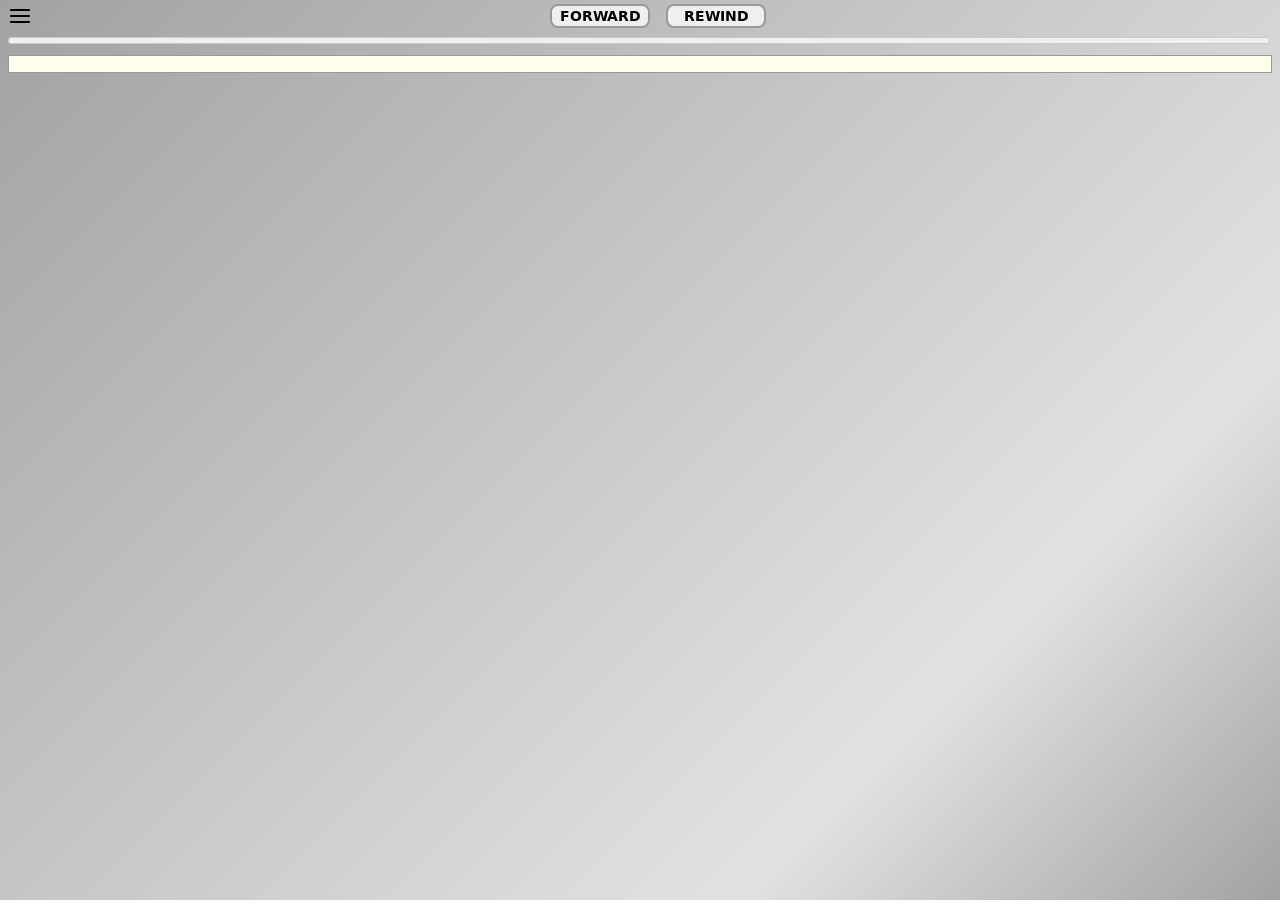
<file: webUI/TallyTapeReader.html>
<!DOCTYPE html>
<html>
<head>
<meta http-equiv="Content-Type" content="text/html; charset=UTF-8">
<title>retro-lgp21 Tally Tape Reader</title>
<!--
/***********************************************************************
* retro-lgp21/webUI TallyTapeReader.html
************************************************************************
* Copyright (c) 2026, Paul Kimpel.
* Licensed under the MIT License, see
*       http://www.opensource.org/licenses/mit-license.php
************************************************************************
* General Precision LGP-21 emulator Tally 141 Paper Tape Reader page.
************************************************************************
* 2026-06-14  P.Kimpel
*   Original version, from retro-1620 PaperTapeReader.html.
***********************************************************************/
-->
<meta name="Author" content="Paul Kimpel">
<meta http-equiv="Content-Script-Type" content="text/javascript">
<meta http-equiv="Content-Style-Type" content="text/css">
<link id=defaultStyleSheet rel=stylesheet type="text/css" href="Common.css">
<link id=readerStyleSheet rel=stylesheet type="text/css" href="TallyTapeReader.css">
</head>

<body id=ReaderBody>

<div id=ReaderDiv class=brushedStainless>
    <div id=ControlsDiv>
        <img id=TRMenuIcon src="./resources/icons8-menu-24.png" alt="Paper-Tape Reader menu icon"
             title="Click to open the paper-tape reader menu">
        <button id=TRForwardBtn type=button title="Move tape forward">FORWARD</button>
        <button id=TRRewindBtn type=button"Move tape in reverse">REWIND</button>
        <meter id=TRTapeSupplyBar min=0 max=100 value=0
               title="Tape Buffer Remaining"></meter>
        <input id=TRView type=text READONLY>
    </div>

    <div id=TRControlsMenu>
        <select id=TRFormatSelect
                title="Select image file format &ndash; &quot;Auto&quot; selects by file-name extension">
            <option value=Auto selected>Auto
            <option value=".ptp"       >.ptp (binary)
            <option value=".ptx"       >.ptx (text)
        </select>
        <div id=TRBufferStatus>Buffer <span id=TRBufferLevel>Empty</span></div>
        <button id=TRUnloadBtn>Unload</button>
        <button id=TRMenuCloseBtn>Close</button>
        <input id=TRFileSelector type=file size=40 accept=".ptp,.ptx" multiple
               title="Must select image format before selecting files">
    </div>
</div>

</body>
</html>
</file>
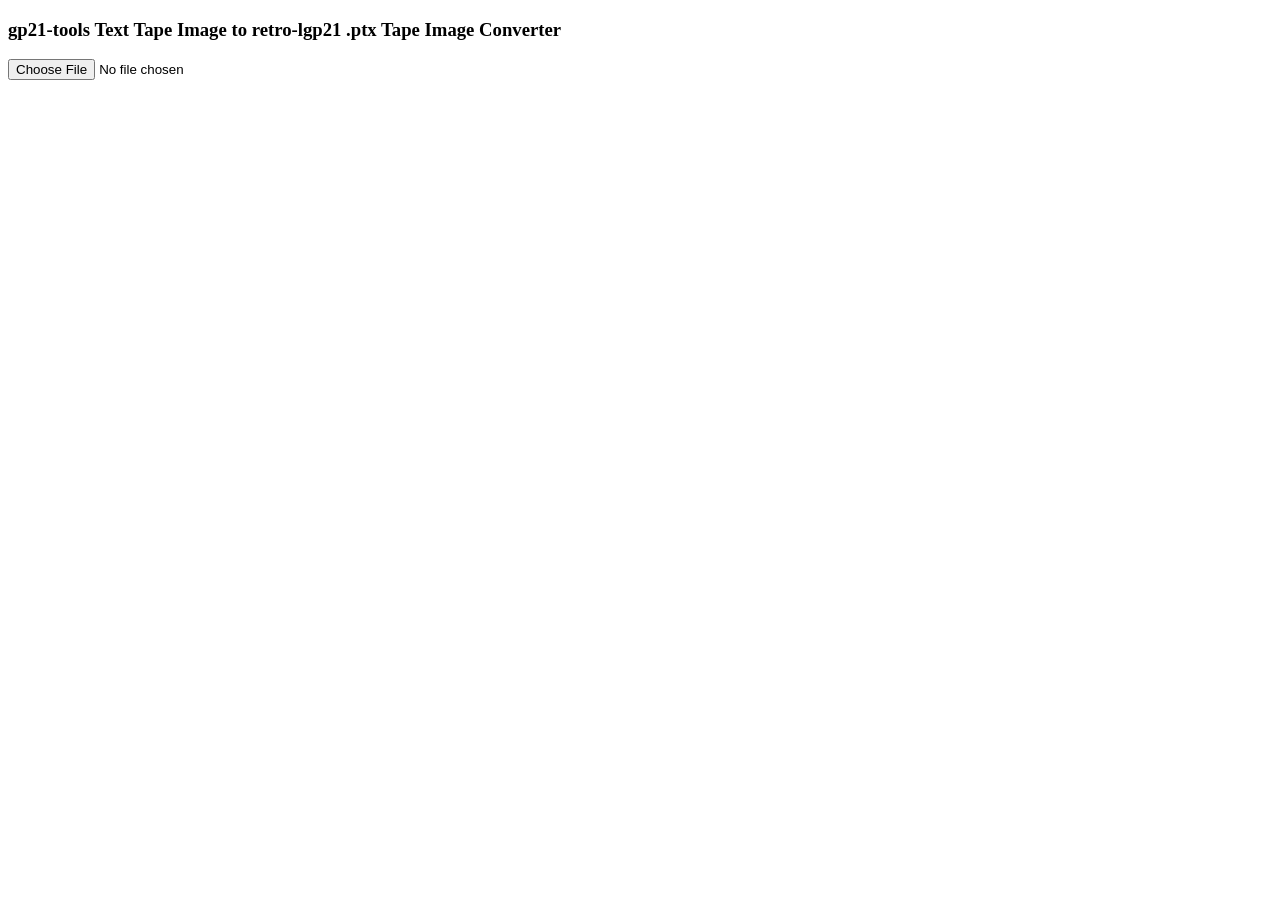
<file: software/tools/lgp21-tools-Text-Tape-Image-Converter.html>
<!DOCTYPE html>
<html>
<head>
<title>lgp21-tools Tape Image Converter</title>
<meta name="Author" content="Paul Kimpel">
<meta http-equiv="Content-Type" content="text/html; charset=UTF-8">
<meta http-equiv="Content-Script-Type" content="text/javascript">
<meta http-equiv="Content-Style-Type" content="text/css">

<script>
/***********************************************************************
* retro-lgp21/software/tools lgp21-tools-Text-Tape-Image-Converter.html
************************************************************************
* Copyright (c) 2026, Paul Kimpel.
* Licensed under the MIT License,
*       see http://www.opensource.org/licenses/mit-license.php
************************************************************************
* Script to convert to convert the ASCII ".txt" paper-tape image format
* used by Rhys Weatherly's lgp21-tools utilities to the ".ptx" format
* used by retro-lgp21. See:
*
*   https://github.com/rweather/lgp21-tools/
*
*
* To use, select the lgp21-tools file using the file selection control
* on the page. These normally have a file-name extension of ".txt".
* Selecting a file automatically starts the conversion.
*
* This version outputs the converted data by opening a save dialog for
* the ".ptx" file. From there you can save the image to a local filesystem.
************************************************************************
* 2026-06-12  P.Kimpel
*   Original version, from retro-g15 software/tools/Binary-Paper-Tape-Decoder.html.
***********************************************************************/
"use strict";

window.onload = function() {
    let panel = document.getElementById("TextPanel");
    let tapeBlob = null;                // blob read from .ptp file
    let tapeData = null;                // tape blob as a DataView

    const codeMinus = 1;
    const codeCarriageReturn = 2;
    const codeTabulate = 3;
    const codeStop = 4;
    const codeReload = 5;
    const codePeriod = 6;
    const codeWait = 7;


    function spout(text) {
        /* Appends "text"+NL as a new text node to the panel DOM element */
        const e = document.createTextNode(text + "\n");

        panel.appendChild(e);
    }

    function clearPanel() {
        /* Clears the text panel */
        let kid;

        while (kid = panel.firstChild) {
            panel.removeChild(kid);
        }
    }

    function convertFile(image, fileName, fileSize) {
        /* Extracts the digits from the tape image, converts the image bytes to
           ASCII, and writes it to a new window object within the browser. */

        spout("");
        spout(`Converting ${fileName}, ${fileSize} bytes`);
        if (image.length < 1) {
            spout("    --- Empty file ---");
            return;
        }

        let filePrefix = fileName;
        let extension = "";
        const match = fileName.match(/^ *([^.]+)([^ ]*) *$/);
        if (match) {
            filePrefix = match[1];
            extension = match[2].toLowerCase();
        }

        if (extension != ".txt") {
            spout("WARNING! Input file does not have a .txt extension");
        }

        if (image.indexOf("<") >= 0) {
            spout("WARNING! Input file contains a \"<\" character. It may already be in .ptx format");
        }

        let newImage = image.replaceAll(/\r\n|\n|\r/g, "<\n");

        if (!image.endsWith("\n")) {            // make sure there's a final new-line
            newImage += "\n";
        }

        // Convert to a Data URL and open a save dialog for the user.
        const url = `data:text/plain,${encodeURIComponent(newImage)}`;
        const hiddenLink = document.createElement("a");

        hiddenLink.setAttribute("download", `${filePrefix}.ptx`);
        hiddenLink.setAttribute("href", url);
        hiddenLink.click();
    }

    function fileSelector_onChange(ev) {
        /* Handle the <input type=file> onchange event when a file is selected */
        const f = ev.target.files[0];

        clearPanel();

        const reader = new FileReader();
        reader.onload = (ev) => {
            /* Handle the onload event for a Text FileReader */
            const image = ev.target.result;
            convertFile(image, f.name, f.size);
        };

        reader.readAsText(f);
    }

    function checkBrowser() {
        /* Checks whether this browser can support the necessary stuff */
        let missing = "";

        if (!window.File) {missing += ", File"}
        if (!window.FileReader) {missing += ", FileReader"}
        if (!window.FileList) {missing += ", FileList"}

        if (missing.length == 0) {
            return false;
        } else {
            alert("No can do... your browser does not support the following features:\n" +
                    missing.substring(2));
            return true;
        }
    }

    /* Start of window.onload() */
    if (checkBrowser()) {
        return;
    }
    document.getElementById("FileSelector").addEventListener("change", fileSelector_onChange, false);
}
</script>
</head>

<body>

<div style="position:relative; width:100%; height:4em">
    <h3>
        gp21-tools Text Tape Image to retro-lgp21 .ptx Tape Image Converter
    </h3>
    <div>
        <input id=FileSelector type=file size=60 accept=".txt">
    </div>

</div>

<pre id=TextPanel>
</pre>

</body>
</html>
</file>
<file: webSite/website.css>
/***********************************************************************
* retro-lgp21/emulator website.css
************************************************************************
* Copyright (c) 2026, Paul Kimpel.
* Licensed under the MIT License, see
*       http://www.opensource.org/licenses/mit-license.php
************************************************************************
* General Precision LGP-21 emulator test site global style sheet.
************************************************************************
* 2026-04-04  P.Kimpel
*   Original version, from retro-g15 webSite/website.css.
***********************************************************************/

@font-face {
    font-family: "DejaVuSansMonoBookWeb";
    src: url("../webUI/resources/DejaVuSansMono-webfont.ttf") format("truetype"),
         url("../webUI/resources/DejaVuSansMono-webfont.woff") format("woff");
    font-weight: normal;
    font-style: normal;
}

@font-face {
    font-family: "DejaVuSansWeb";
    src: url("../webUI/resources/DejaVuSans-webfont.ttf") format("truetype"),
         url("../webUI/resources/DejaVuSans-webfont.woff") format("woff");
    font-weight: normal;
    font-style: normal;
}

@font-face {
    font-family: "DejaVuSansWeb";
    src: url("../webUI/resources/DejaVuSans-Bold-webfont.ttf") format("truetype"),
         url("../webUI/resources/DejaVuSans-Bold-webfont.woff") format("woff");
    font-weight: bold;
    font-style: normal;
}

BODY {
    position:           relative;
    max-width:          72ch;
    font-family:        DejaVuSansWeb, sans-serif;
    font-size:          small;
    margin:             1ex;
    left:               50%;
    transform:          translate(-50%,0)}

H1 {
    margin-top:         4ex;
    margin-bottom:      1ex;
    vertical-align:     middle;
    font-size:          larger;
    font-weight:        bold}

H2 {
    margin-top:         2ex;
    margin-bottom:      1ex;
    font-size:          medium;
    font-weight:        bold}

HR {
    color:              #333399;
    height:             1px}

PRE {
    font-size:          small;
    font-family:        DejaVuSansMonoBookWeb, monospace}

P {
    margin-top:         1ex;
    margin-bottom:      1ex}

DIV.indented {
    margin-left:        2em}

BLOCKQUOTE.finePrint {
    font-size:          smaller}

UL {
    margin-top:         1ex;
    margin-bottom:      1ex}

UL LI {
    margin-top:         0.5ex;
    margin-bottom:      0.5ex}

DL {
    margin-left:        2em}

TABLE.normal, TABLE.standard {
    border-spacing:     0;
    border-collapse:    collapse}

TABLE.border{
    border-color:       #CCC;
    border-width:       1px;
    border-style:       solid}

CAPTION {
    text-align:         center;
    padding-left:       4px;
    padding-right:      4px;
    font-weight:        bold}

TH {
    vertical-align:     bottom;
    text-align:         center;
    padding-left:       2px;
    padding-right:      2px;
    font-family:        DejaVuSansWeb, sans-serif;
    font-weight:        bold}

TABLE.normal>TBODY>TR, TABLE.standard>TBODY>TR {
    vertical-align:     top}

TABLE.normal>TBODY>TR>TD, TABLE.standard>TBODY>TR>TD {
    padding-top:        1px;
    padding-bottom:     1px;
    padding-left:       2px;
    padding-right:      2px}

TABLE.standard>THEAD>TR>TH, TABLE.standard>TBODY>TR>TD {
    font-size:          85%}

TABLE.standard>THEAD>TR>TH, TABLE.normal>THEAD>TR>TH {
    text-align:         center;
    padding-left:       0.5ex;
    padding-right:      0.5ex;
    font-weight:        bold}

TABLE.border>THEAD>TR>TH, TABLE.border>TBODY>TR>TD {
    border:             1px solid #CCCCCC}

TD.text {
    font-family:        DejaVuSansMonoBookWeb, monospace;
    text-align:         left}

TD.number {
    white-space:        nowrap;
    text-align:         right}

BUTTON.actionBtn {
    font-family:        DejaVuSansWeb, sans-serif;
    font-size:          9pt;
    font-weight:        bold;
    color:              black;
    background-color:   #D0D0D0}

INPUT.actionBtn {
    font-family:        DejaVuSansWeb, sans-serif;
    font-size:          9pt;
    font-weight:        bold;
    color:              black;
    background-color:   #D0D0D0}

.center {
    text-align:         center}
.data {
    font-family:        DejaVuSansMonoBookWeb, monospace;
    text-align:         left;
    white-space:        nowrap}
.number {
    font-family:        DejaVuSansMonoBookWeb, monospace;
    text-align:         right}
.lj {
    text-align:         left}
.rj {
    text-align:         right}
.larger {
    font-size:          larger}
.large {
    font-size:          125%}
.smaller {
    font-size:          smaller}
.small {
    font-size:          60%}

IMG#retroButton {
    float:              right;
    border:             none;
    margin-left:        1ex}
IMG#SystemImage {
    max-height:         80%;
    max-width:          80%;
    box-shadow:         12px 12px 12px gray}

DIV#footerDiv {
    position:           absolute;
    left:               1ex;
    bottom:             0;
    background-color:   white;
    font-size:          xx-small}

DIV#lastModDiv {
    position:           absolute;
    right:              1ex;
    bottom:             0;
    background-color:   white;
    font-size:          xx-small}
</file>
<file: webUI/Common.css>
/***********************************************************************
* retro-lgp21/webUI Common.css
************************************************************************
* Copyright (c) 2026, Paul Kimpel.
* Licensed under the MIT License, see
*       http://www.opensource.org/licenses/mit-license.php
************************************************************************
* General Precision LGP-21 emulator common style sheet.
************************************************************************
* 2026-03-14  P.Kimpel
*   Original version, from retro-g15 Common.css
***********************************************************************/

@font-face {
    font-family: "DejaVuSansMonoBookWeb";
    src: url("./resources/DejaVuSansMono-webfont.woff") format("woff"),
         url("./resources/DejaVuSansMono-webfont.ttf") format("truetype");
    font-weight: normal;
    font-style: normal;
}

@font-face {
    font-family: "DejaVuSansWeb";
    src: url("./resources/DejaVuSans-webfont.woff") format("woff"),
         url("./resources/DejaVuSans-webfont.ttf") format("truetype");
    font-weight: normal;
    font-style: normal;
}

@font-face {
    font-family: "DejaVuSansWeb";
    src: url("./resources/DejaVuSans-Bold-webfont.woff") format("woff"),
         url("./resources/DejaVuSans-Bold-webfont.ttf") format("truetype");
    font-weight: bold;
    font-style: normal;
}

@font-face {
    font-family: "Pica10BTRoman";
    src: url("./resources/Pica10BTRoman.woff") format("woff"),
         url("./resources/Pica10BTRoman.ttf") format("truetype");
    font-weight: normal;
    font-style: normal;
}

HTML {
    height:             100%;
    --gpBlue:           #699BCD;
    --turquoise:        #44CCDD;                /* was #55DDEE, officially it's #30D5C8 */
    --grecianGrey:      #B3AE9F;                /* was #dacfbe */
    --darkGrey:         #666666;
    --offWhite:         #F9F9F9}

BODY {
    font-family:        DejaVuSansWeb, sans-serif;
    font-size:          14px;                   /* ~10pt */
    background-color:   white;
    color:              black;
    height:             calc(100% - 16px);
    margin:             4px;
    padding:            4px}

BODY.panelBody {
    position:           relative;
    font-size:          11px;
    margin:             0;
    padding:            0;
    cursor:             default}

BODY.deviceBody {
    font-size:          10px;
    overflow:           hidden;
    margin:             0;
    padding:            0;
    background-color:   #246;
    color:              white;
    cursor:             default}

H1 {
    margin-top:         2em;
    margin-bottom:      1em;
    font-size:          14pt;
    font-weight:        bold}

PRE {
    font-family:        DejaVuSansMonoBookWeb, monospace}
PRE.paper {
    margin-top:         0;
    margin-bottom:      0;
    font-size:          12px}

INPUT[type=text] {
    font-family:        DejaVuSansMonoBookWeb, monospace;
    font-size:          12px}

DIV.paper {
    font-family:        Pica10BTRoman, monospace;
    white-space:        pre;
    margin-top:         0;
    margin-bottom:      0;
    font-size:          11pt;
    line-height:        12pt;
    overflow:           visible}
DIV.paper .printRed {
    color:              red}

DIV.topOfForm {
    page-break-before:  always;
    margin-top:         1px;
    padding-top:        1px;
    border-top:         1px dashed black}

DIV.caption {
    position:           absolute;
    z-index:            1;
    font-size:          12px;
    font-weight:        normal;
    line-height:        100%;
    text-align:         center}
DIV.redLit1 {
    background-image:   radial-gradient(circle, #A00, #900, #400)}
DIV.redLit2 {
    background-image:   radial-gradient(circle, #B00, #A00, #500)}
DIV.redLit3 {
    background-image:   radial-gradient(circle, #C00, #B00, #600)}
DIV.redLit4 {
    background-image:   radial-gradient(circle, #D00, #C00, #700)}
DIV.redLit5 {
    background-image:   radial-gradient(circle, #E00, #D00, #800)}
DIV.redLit {
    background-image:   radial-gradient(circle, #F00, #E00, #900)}

DIV.blackButton1 {
    position:           absolute;
    width:              16px;
    height:             16px;
    font-size:          4px;
    background-image:   radial-gradient(circle, #030, #000);
    border-radius:      50%;
    border:             8px solid silver}
DIV.redButton1 {
    position:           absolute;
    width:              18px;
    height:             18px;
    font-size:          4px;
    background-image:   radial-gradient(circle, #F00, #C00);
    border-radius:      50%;
    border:             8px solid silver}

IMG.toggleSwitch {
    position:           absolute;
    width:              24px;
    transform:          translate(-50%, -50%)}
IMG.toggleSwitch.toggleLarge {
    width:              36px}
LABEL.toggleCaptionMain {
    position:           absolute;
    line-height:        1;
    transform:          translate(-50%, 18px);
    text-align:         center;
    font-size:          10px;
    color:              white}
LABEL.toggleCaptionTopLeft {
    position:           absolute;
    width:              8ch;
    line-height:        1;
    transform:          translate(-50px, -18px);
    text-align:         right;
    font-size:          8px;
    color:              white}
LABEL.toggleCaptionMiddleLeft {
    position:           absolute;
    width:              8ch;
    line-height:        1;
    transform:          translate(-50px, -50%);
    text-align:         right;
    font-size:          8px;
    color:              white}
LABEL.toggleCaptionBottomLeft {
    position:           absolute;
    width:              8ch;
    line-height:        1;
    transform:          translate(-50px, 7px);
    text-align:         right;
    font-size:          8px;
    color:              white}

BUTTON {
    font-family:        DejaVuSansWeb, sans-serif;
    font-size:          14px;
    font-weight:        bold;
    line-height:        120%;
    width:              60px;
    height:             32px;
    padding-left:       0;
    padding-right:      0;
    border:             2px solid #DDD;
    border-radius:      8px}

BUTTON.large {
    font-family:        DejaVuSansWeb, sans-serif;
    font-size:          11px;
    font-weight:        normal;
    line-height:        120%;
    width:              60px;
    height:             40px;
    padding-left:       0;
    padding-right:      0;
    border:             1px solid #DDD;
    border-radius:      4px}

BUTTON.squareButton {
    position:           absolute;
    height:             48px;
    width:              48px;
    background-image:   radial-gradient(#CCC 33%, #DDC);
    color:              black;
    font-family:        DejaVuSansWeb;
    font-weight:        bold;
    font-size:          8px;
    padding:            2px;
    border-radius:      4px;
    border:             4px solid black;
    box-shadow:         2px 2px 4px #999}
BUTTON.whiteButtonLit {
    background-image:   radial-gradient(#FE9 70%, #DEC)}
BUTTON.redButton {
    background-image:   radial-gradient(#900, #600);
    color:              white}
BUTTON.redButtonLit {
    background-image:   radial-gradient(#F00 50%, #D00 75%, #900)}

TABLE.normal, TABLE.standard {
    border-collapse:    collapse}

TABLE.normal>TBODY>TR>TD, TABLE.standard>TBODY>TR>TD {
    padding-top:        2px;
    padding-bottom:     2px;
    padding-left:       2px;
    padding-right:      2px}

TABLE.normal.padded>TBODY>TR>TD, TABLE.standard.padded>TBODY>TR>TD {
    padding-left:       4px;
    padding-right:      4px}

TABLE.standard>THEAD>TR>TH, TABLE.standard>TBODY>TR>TD {
    font-size:          small}

TABLE.standard>THEAD>TR>TH, TABLE.normal>THEAD>TR>TH {
    vertical-align:     bottom;
    text-align:         center;
    padding-left:       0.5ex;
    padding-right:      0.5ex;
    font-weight:        bold}

TABLE.border>THEAD>TR>TH, TABLE.border>TBODY>TR>TD {
    border:             1px solid #CCC}

TABLE>TBODY.altShading>TR:nth-child(even) {
    background-color:   #CFC}

TABLE.verticalRule>THEAD>TR>TH, TABLE.verticalRule>TBODY>TR>TD {
    border-left:        1px solid #999;
    border-right:       1px solid #999}
TABLE>TBODY>TR>TD.bottomBorder {
    border-bottom:      1px solid #999}

TR {
    vertical-align:     top}
TR.middle {
    vertical-align:     middle}

.annunciator {
    visibility:         hidden;
    white-space:        nowrap;
    font-family:        DejaVuSansWeb, sans-serif;
    font-size:          10px;
    line-height:        100%}
.annunciatorLit {
    visibility:         visible}

.bold {
    font-weight:        bold}
.center {
    text-align:         center}
.rj {
    text-align:         right}
.data {
    font-family:        DejaVuSansMonoBookWeb, monospace;
    text-align:         left}
.number {
    font-family:        DejaVuSansMonoBookWeb, monospace;
    text-align:         right}
.brushedStainless {
    background: linear-gradient(-45deg, #a2a2a2 0%, #e2e2e2 25%, #a2a2a2 100%)}
.red {
    color:              red}

/* For use by setResultMsg() */
.resultMsg {
    position:           fixed;
    display:            none;
    top:                33%;
    left:               50%;
    max-width:          30em;
    transform:          translate(-50%, 0);
    z-index:            99;
    padding:            16px;
    opacity:            0;
    text-align:         left;
    font-size:          14px;
    background-color:   #FFC;
    color:              red;
    border-radius:      16px;
    border:             2px solid red;
    box-shadow:         10px 10px 10px black}
.fadeMsg {
    animation-name:     fadeAway;
    animation-duration: 6s;
    animation-timing-function: linear;
    animation-fill-mode:forwards}
@keyframes fadeAway {
    from {
        opacity:        1}
    67% {
        opacity:        1}
    to {
        opacity:        0}
    }
</file>
<file: webUI/ControlPanel.css>
/***********************************************************************
* retro-lgp21/webUI ControlPanel.css
************************************************************************
* Copyright (c) 2026, Paul Kimpel.
* Licensed under the MIT License, see
*       http://www.opensource.org/licenses/mit-license.php
************************************************************************
* General Precision LGP-21 Emulator Control Panel style sheet.
************************************************************************
* 2026-03-17  P.Kimpel
*   Original version, from retro-1620 ControlPanel.css.
***********************************************************************/

BODY {
    position:           absolute;
    height:             100%;
    width:              100%;
    background-color:   white;
    overflow:           hidden}

#LogoRow {
    position:           absolute;
    top:                0;
    height:             40px;
    width:              100%}
#GPLogoTurquoise {
    position:           absolute;
    left:               40px;
    top:                50%;
    height:             90%;
    transform:          translate(0, -50%)}
#LGP21Logo {
    position:           absolute;
    left:               120px;
    top:                50%;
    height:             33%;
    transform:          translate(0, -50%)}

#MainRow {
    position:           absolute;
    top:                44px;
    height:             348px;
    width:              calc(100vw - 8px);
    border:             4px solid silver;
    background-color:   var(--turquoise)}

#CenterFrame {
    position:           absolute;
    left:               50%;
    top:                0;
    height:             100%;
    width:              100%;
    max-width:          958px;
    transform:          translate(-50%, 0)}

#ScopeFrame {
    position:           absolute;
    top:                0;
    height:             100%;
    width:              41.75%;
    min-width:          calc(100% - 558px);
    background-color:   initial}
#ScopeShroud {
    position:           absolute;
    top:                50%;
    left:               50%;
    width:              90%;
    aspect-ratio:       1/1;
    max-width:          314px;
    transform:          translate(-50%, -50%);
    background-image:   linear-gradient(to bottom right, #121, #232);
    border-radius:      50%;
    border:             2px solid #999;
    box-shadow:         8px 8px 8px #333}
#ScopeScreen {
    position:           absolute;
    top:                50%;
    left:               50%;
    width:              88.89%;
    aspect-ratio:       1/1;
    max-width:          320px;
    transform:          translate(-50%, -50%);
    background-image:   radial-gradient(#232, #010);
    border-radius:      50%}
#ScopeView {
    position:           absolute;
    left:               50%;
    top:                50%;
    width:              26vw;
    max-width:          260px;
    transform:          translate(-50%, -50%)}

#ControlsFrame {
    position:           absolute;
    top:                0;
    right:              0;
    width:              calc(58.25% - 2px);
    max-width:          558px;
    height:             calc(100% - 2px);
    border:             1px solid silver}
#GrayFrame {
    position:           absolute;
    top:                0;
    height:             50%;
    width:              100%;
    background-color:   var(--darkGrey)}
#SwitchFrame {
    position:           absolute;
    top:                50%;
    left:               50%;
    height:             75%;
    width:              90%;
    max-width:          560px;
    transform:          translate(-50%, -50%);
    background-color:   var(--darkGrey);
    border:             1px solid #999;
    box-shadow:         inset 8px 8px 8px #333}

.bs4Switch {
    left:               16%;
    top:                26%}
.bs8Switch {
    left:               34%;
    top:                26%}
.bs16Switch {
    left:               16%;
    top:                70%}
.bs32Switch {
    left:               34%;
    top:                70%}
.tcSwitch {
    left:               50%;
    top:                50%}
.modeSwitch {
    left:               68%;
    top:                50%}

LABEL.modeCaptionMain {
    transform:          translate(-50%, 30px)}
LABEL.modeCaptionTL {
    transform:          translate(-60px, -32px)}
LABEL.modeCaptionML {
    transform:          translate(-60px, -50%)}
LABEL.modeCaptionBL {
    transform:          translate(-60px, 14px)}

#ExecuteBtnCaption,
#ExecuteBtn {
    left:               86%;
    top:                28%;
    transform:          translate(-50%, -50%)}
#ExecuteBtnCaption {
    position:           absolute;
    transform:          translate(calc(-100% - 20px), -50%)}
#FillClearBtnCaption,
#FillClearBtn {
    left:               86%;
    top:                72%;
    transform:          translate(-50%, -50%)}
#FillClearBtnCaption {
    position:           absolute;
    transform:          translate(calc(-100% - 20px), -50%)}
#RunTimerDiv {
    position:           absolute;
    bottom:             8px;
    left:               50%;
    width:              auto;
    transform:          translate(-50%, 0);
    font-size:          12px;
    line-height:        1;
    text-align:         right;
    padding-left:       8px;
    padding-right:      8px;
    padding-top:        4px;
    padding-bottom:     5px;
    color:              var(--offWhite);
    background-color:   black;
    border:             1px solid #999;
    box-shadow:         2px 2px 2px #333}

#WhiteFrame {
    position:           absolute;
    bottom:             0;
    height:             50%;
    width:              100%;
    background-color:   var(--offWhite);
    box-shadow:         inset 4px 4px 4px #333}

#ButtonFrame {
    position:           absolute;
    top:                80px;
    left:               50%;
    height:             36%;
    width:              75%;
    max-width:          480px;
    transform:          translate(-50%, -50%);
    background-color:   var(--offWhite);
    border:             1px solid #CCC;
    box-shadow:         1px 1px 1px #999}

.powerUp {
    animation-name:     powerUpAnimation;
    animation-duration: 4s;
    animation-timing-function: linear;
    animation-direction:normal;
    animation-fill-mode:forwards}

.powerDown {
    animation-name:     powerUpAnimation;
    animation-duration: 2s;
    animation-timing-function: linear;
    animation-direction:reverse;
    animation-fill-mode:forwards}

@keyframes powerUpAnimation {
    from {
        opacity:        0}
    to {
        opacity:        1}
    }

#TimingStatsPanel {
    position:           absolute;
    display:            none;
    left:               16px;
    top:                8px;
    width:              fit-content;
    height:             fit-content}

#PowerBtn,
#PowerBtnFX {
    position:           absolute;
    left:               16%;
    top:                50%;
    transform:          translate(-50%, -50%)}
#PowerBtnFX {                   /* used to animate the power up/down sequence */
    display:            none;
    opacity:            0;
    z-index:            1;
    background-image:   radial-gradient(#FE9 70%, #DEC)}

#IOBtn {
    position:           absolute;
    left:               39%;
    top:                50%;
    transform:          translate(-50%, -50%)}
#StopBtn {
    position:           absolute;
    left:               61%;
    top:                50%;
    transform:          translate(-50%, -50%)}
#StartBtn {
    position:           absolute;
    left:               84%;
    top:                50%;
    transform:          translate(-50%, -50%)}

#GPLogoBlue {
    position:           absolute;
    left:               12.5%;
    bottom:             36px;
    width:              10.6%;
    transform:          translate(-50%, 50%)}
#LGP21LogoType {
    position:           absolute;
    left:               59%;
    bottom:             36px;
    width:              70%;
    transform:          translate(-50%, 50%)}

#LGP21Version {
    position:           absolute;
    right:              8px;
    bottom:             4px;
    font-size:          10px;
    font-weight:        bold;
    color:              var(--gpBlue);
    padding:            2px;
    border-radius:      4px;
    user-select:        none}
#LGP21Version.active {
    font-weight:        bold;
    color:              white;
    background-color:   #900}

/* Debug Panel */

#DebugPanelDiv {
    position:           absolute;
    display:            none;
    left:               50%;
    top:                20%;
    width:              fit-content;
    min-width:          40ch;
    transform:          translate(-50%, 0);
    z-index:            10;
    background-color:   #FFE;
    padding:            8px;
    border:             2px solid red;
    border-radius:      8px;
    box-shadow:         8px 8px 8px black}
#DebugPanelDiv BUTTON {
    height:             fit-content;
    width:              fit-content;
    line-height:        1;
    padding:            4px;
    font-weight:        normal;
    color:              white;
    background-color:   #1E8200;
    border:             2px solid #666}
#DebugPanelDiv DIV {
    margin-top:         1ex}
#DebugPanelDiv TABLE {
    width:              100%}
#DebugPanelDiv H2 {
    margin-top:         0;
    margin-bottom:      4px}
#DebugPanelControlDiv {
    position:           static;
    width:              100%;
    margin-top:         8px;
    text-align:         right}

#DebugLoadMemDiv {
    position:           absolute;
    display:            none;
    top:                50%;
    left:               50%;
    width:              120%;
    height:             fit-content;
    transform:          translate(-50%, -50%);
    padding:            4px;
    z-index:            10;
    background-color:   #FFD000;
    border:             2px solid black;
    box-shadow:         4px 4px 4px black}
#DebugLoadMemSelector {
    width:              100%}
</file>
<file: webUI/Flexowriter.css>
/***********************************************************************
* retro-lgp21/webUI Flexowriter.css
************************************************************************
* Copyright (c) 2026, Paul Kimpel.
* Licensed under the MIT License, see
*       http://www.opensource.org/licenses/mit-license.php
************************************************************************
* General Precision LGP-21 emulator Flexowriter style sheet.
************************************************************************
* 2026-04-06  P.Kimpel
*   Original version, from retro-g15 G15.css.
***********************************************************************/

BODY {
    position:           relative;
    background-color:   #B8BAB4}

BUTTON.flexoLeverUp {
    position:           absolute;
    height:             40px;
    width:              52px;
    font-weight:        bold;
    font-size:          10px;
    color:              var(--offWhite);
    cursor:             pointer;
    background-image:   linear-gradient(#004 15%, #5E6190 65%, #004 90%); /*(#36343F 20%, #5E6170 50%, #36343F 80%)*/
    border:             none;
    border-radius:      4px;
    box-shadow:         6px 8px 8px #666}
BUTTON.flexoLeverDown {
    background-image:   linear-gradient(#003 50%, #5E6170 90%, #003);
    transform:          translate(0, 8px);
    box-shadow:         4px 6px 6px #666}                                 /* (#201E29 40%, #5E6170) */

/* Flexowriter Levers Frame */

#LeverFrame {
    position:           absolute;
    top:                0;
    height:             64px;
    left:               50%;
    width:              100%;
    min-width:          470px;
    max-width:          600px;
    transform:          translate(-50%, 0)}
#ManualInputLamp {
    position:           absolute;
    left:               50%;
    top:                20px;
    height:             fit-content;
    width:              fit-content;
    transform:          translate(-50%, -50%);
    z-index:            -1;
    text-align:         center;
    line-height:        1.2;
    font-size:          10px;
    font-weight:        bold;
    padding:            8px;
    background-color:   #DDC;
    border:             1px solid #CCC;
    border-radius:      4px;
    box-shadow:         3px 3px 3px #999}
#ManualInputLamp.lit {
    background-image:   radial-gradient(circle, #FE9 33%, #EDA 75%, #CCC)}
#CondStopLever {
    top:                0;
    left:               4px}
#StartReadLever {
    top:                0;
    left:               58px}
#StopReadLever {
    top:                0;
    left:               112px}
#PunchOnLever {
    top:                0;
    left:               166px}
#TapeFeedLever {
    top:                0;
    right:              166px}
#CodeDeleteLever {
    top:                0;
    right:              112px}
#ManInputLever {
    top:                0;
    right:              58px}
#StartCompLever {
    top:                0;
    right:              4px}

#CaseIndicator {
    position:           absolute;
    left:               112px;
    top:                38px;
    width:              fit-content;
    height:             16px;
    transform:          translate(-50%, 0);
    border:             none}
#CaseIndicator LABEL {
    font-weight:        bold}
#PrinterCol {
    position:           absolute;
    left:               50%;
    top:                43px;
    transform:          translate(-50%, 0)}
#ColorIndicator {
    position:           absolute;
    right:              112px;
    top:                38px;
    width:              fit-content;
    height:             16px;
    transform:          translate(50%, 0);
    border:             none}
#ColorIndicator LABEL {
    font-weight:        bold}
#ColorIndicator LABEL.red {
    color:              red}

#LGP21InputActiveIcon {
    position:           absolute;
    right:              8px;
    top:                50px;
    width:              fit-content;
    height:             fit-content;
    transform:          translate(0, -50%);
    cursor:             default;
    font-size:          32px;
    color:              #666}
#LGP21InputActiveIcon.active {
    color:              #0C0}

/* Paper Tape Frame */

#PaperTapeFrame {
    position:           absolute;
    top:                64px;
    left:               4px;
    right:              6px;
    height:             24px;
    padding:            8px;
    background-color:   #94948C;
    border-radius:      6px;
    border:             1px solid #999}

#PaperTapeFrame BUTTON {
    position:           relative;
    top:                50%;
    width:              auto;
    height:             24px;
    transform:          translate(0, -50%);
    color:              white;
    background-color:   #666;
    padding-left:       4px;
    padding-right:      4px;
    font-size:          12px;
    line-height:        100%;
    border:             1px solid #333;
    box-shadow:         2px 2px 2px #999}

/* Paper Tape Reader */

#PaperTapeReader {
    position:           absolute;
    top:                0;
    left:               4px;
    width:              calc(50% - 16px);
    height:             100%}
#PRCaption {
    position:           absolute;
    top:                0;
    left:               50%;
    transform:          translate(-50%, 0);
    font-size:          12px;
    font-weight:        bold}
#PRCaption.started {
    color:              #FE9}
#PRCaption.active {
    color:              #080}
#PRMenuIcon {
    position:           absolute;
    top:                calc(50% + 6px);
    left:               0;
    transform:          translate(0, -50%)}
#PRTapeSupplyBar {
    position:           absolute;
    top:                calc(50% + 6px);
    right:              0;
    width:              calc(100% - 32px);
    height:             16px;
    transform:          translate(0, -50%)}

#PRControlsMenu {
    position:           absolute;
    display:            none;
    top:                56px;
    left:               0;
    width:              400px;
    height:             64px;
    z-index:            12;
    padding:            0;
    background-color:   #FFE;
    border:             1px solid #666;
    border-radius:      6px;
    box-shadow:         3px 3px 3px #666}
#PRFormatSelect {
    position:           absolute;
    top:                16px;
    left:               4px;
    transform:          translate(0, -50%);
    font-weight:        bold;
    color:              white;
    background-color:   #666;
    border:             1px solid black;
    border-radius:      4px;
    box-shadow:         2px 2px 2px #999}
#PRBufferStatus {
    position:           absolute;
    right:              140px;
    top:                16px;
    transform:          translate(0, -50%)}
#PRControlsMenu #PRUnloadBtn {          /* Qualification overrides #PaperTapeFrame BUTTON */
    position:           absolute;
    right:              64px;
    top:                16px;
    transform:          translate(0, -50%)}
#PRControlsMenu #PRMenuCloseBtn {
    position:           absolute;
    right:              4px;
    top:                16px;
    transform:          translate(0, -50%)}
#PRFileSelector {
    position:           absolute;
    bottom:             16px;
    left:               4px;
    width:              calc(100% - 8px);
    transform:          translate(0, 50%);
    color:              black}

/* Paper Tape Punch */

#PaperTapePunch {
    position:           absolute;
    top:                0;
    right:              4px;
    width:              calc(50% - 16px);
    height:             100%}
#PTCaption {
    position:           absolute;
    top:                0;
    left:               50%;
    transform:          translate(-50%, 0);
    font-size:          12px;
    font-weight:        bold}
#PTCaption.active {
    color:              #080}
#PTView {
    position:           absolute;
    top:                calc(50% + 6px);
    left:               0;
    width:              calc(100% - 34px);
    transform:          translate(0, -50%);
    font-size:          10px;
    color:              black;
    background-color:   #FFE;
    text-align:         right;
    border:             1px solid gray}
#PTView.bufferFull {
    border:             1px solid #F00}
#PTMenuIcon {
    position:           absolute;
    top:                calc(50% + 6px);
    right:              0;
    transform:          translate(0, -50%)}

#PTControlsMenu {
    position:           absolute;
    display:            none;
    top:                56px;
    right:              0;
    width:              340px;
    height:             48px;
    z-index:            11;
    padding-left:       8px;
    padding-right:      8px;
    background-color:   #FFE;
    border:             2px solid #666;
    border-radius:      6px;
    box-shadow:         3px 3px 3px #666}

/* Typewriter output frame */

#TypewriterPaperFrame {
    position:           absolute;
    top:                112px;
    bottom:             2px;
    left:               0;
    width:              100%;
    min-width:          300px;
    max-width:          100%}
#TypewriterPaper {
    position:           absolute;
    top:                0;
    left:               0;
    height:             100%;
    width:              calc(100% - 2px);
    min-width:          300px;
    white-space:        pre;
    border:             1px solid gray}

#TypewriterMenuIcon {
    position:           absolute;
    top:                4px;
    right:              11px;
    z-index:            10;
    opacity:            0.33}
#TypewriterMenu {
    position:           absolute;
    display:            none;
    top:                8px;
    right:              4px;
    width:              500px;
    height:             92px;
    z-index:            12;
    font-size:          14px;
    background-color:   #FFE;
    padding-left:       8px;
    padding-right:      8px;
    border:             2px solid #666;
    border-radius:      6px;
    box-shadow:         3px 3px 3px #999}
#TypewriterMenu BUTTON {
    position:           relative;
    top:                50%;
    width:              auto;
    height:             24px;
    transform:          translate(0, -50%);
    color:              white;
    background-color:   #666;
    padding-left:       4px;
    padding-right:      4px;
    font-size:          12px;
    line-height:        100%;
    border:             1px solid #333;
    box-shadow:         2px 2px 2px #999}
#TypewriterButtonDiv {
    position:           relative;
    height:             32px;
    margin-top:         2px;
    margin-bottom:      2px;
    text-align:         right}
#TypewriterMenu #TabStops {
    width:              calc(100% - 8px)}
#TypeOMaticPanel {
    position:           absolute;
    display:            none;
    top:                32px;
    right:              4px;
    width:              fit-content;
    height:             fit-content;
    padding:            4px;
    z-index:            10;
    opacity:            0.75;
    text-align:         center;
    white-space:        nowrap;
    font-family:        DejaVuSansWeb;
    font-weight:        bold;
    color:              black;
    background-color:   #FFE;
    border:             2px solid var(--turquoise);
    box-shadow:         3px 3px 3px #999}
#TypeOMaticMeterBar {
    width:              24ch;
    margin-top:         4px;
    margin-bottom:      4px}
#TypeOMaticClearBtn, #TypeOMaticPauseBtn {
    height:             24px;
    width:              80px;
    border-color:       #666}
#TypeOMaticPanel .paused {
    color:              white;
    background-color:   red}
</file>
<file: webUI/LGP21.css>
/***********************************************************************
* retro-lgp21/webUI LGP21.css
************************************************************************
* Copyright (c) 2026, Paul Kimpel.
* Licensed under the MIT License, see
*       http://www.opensource.org/licenses/mit-license.php
************************************************************************
* General Precision LGP-21 emulator home page style sheet.
************************************************************************
* 2026-03-17  P.Kimpel
*   Original version, from retro-g15/G15.css.
***********************************************************************/

HTML {
    overflow:           hidden}

BODY {
    position:           relative;
    height:             100%;
    margin:             0;
    padding:            0}

H1 {
    margin-top:         1em;
    margin-bottom:      0.5em;
    font-size:          14pt;
    font-weight:        bold}

.pica {
    font-family:        Pica10BTRoman}
.registerRoundedBorder {
    border-top:         2px solid white;
    border-left:        2px solid white;
    border-right:       2px solid white;
    border-bottom:      none;
    height:             48px;
    border-radius:      24px}

#HomeFrame {
    position:           absolute;
    top:                0;
    height:             calc(100% - 16px);
    width:              calc(100% - 16px);
    padding:            8px}

#VersionDiv {
    position:           absolute;
    top:                8px;
    right:              8px;
    text-align:         right}
#StatusMsg {
    text-align:         center;
    font-size:          85%;
    color:              red}
#InfoTable {
    margin-top:         0;
    width:              100%}
#CenteredBody {
    position:           absolute;
    text-align:         center;
    top:                25%;
    bottom:             25%;
    left:               0;
    right:              0}
#LGP21Image {
    box-shadow:         12px 12px 12px gray;
    max-height:         80%;
    max-width:          80%}
#StartUpBtn,
#ConfigureBtn {
    margin-top:         2em;
    background-color:   #246;
    color:              white;
    font-family:        DejaVuSansWeb, sans-serif;
    font-weight:        normal;
    font-size:          12pt;
    width:              auto;
    height:             auto;
    padding:            0.5em;
    border-radius:      16px;
    border:             2px solid #999}
#StartUpBtn[disabled],
#ConfigureBtn[disabled] {
    background-color:   #468;
    color:              #999;
    border-color:       #666}
#ConfigMsg {
    margin-top:         1ex;
    font-size:          smaller}
#PageFooter {
    margin-top:         2em;
    margin-left:        calc(50% - 20em);
    margin-right:       calc(50% - 20em);
    font-weight:        bold;
    color:              red;
    text-align:         center}

#CreditsDiv {
    position:           absolute;
    bottom:             8px;
    right:              8px;
    font-size:          10px;
    white-space:        nowrap}

/* Control Panel & Flexowriter overlay */

#EmulatorFrame {
    position:           absolute;
    visibility:         hidden;
    top:                0;
    left:               0;
    width:              100%;
    height:             100%;
    display:            block;
    font-size:          11px;
    color:              black;
    background-color:   #333;
    user-select:        none;
    cursor:             default}
#ControlPanelFrame {
    position:           absolute;
    top:                0;
    left:               0;
    height:             400px;
    width:              100%;
    border:             none}
#FlexowriterFrame {
    position:           absolute;
    top:                calc(400px + 4px);
    left:               50%;
    height:             calc(100% - (400px + 4px) - 2px);
    max-width:          calc(100% - 6px);
    min-width:          480px;
    transform:          translate(-50%, 0);
    border:             none}
</file>
<file: webUI/SystemConfig.css>
/***********************************************************************
* retro-lgp21/webUI SystemConfig.css
************************************************************************
* Copyright (c) 2026, Paul Kimpel.
* Licensed under the MIT License, see
*        http://www.opensource.org/licenses/mit-license.php
************************************************************************
* General Precision LGP-21 Emulator System Configuration style sheet.
************************************************************************
* 2026-03-08  P.Kimpel
*   Original version, from retro-g15 webUI/SystemConfig.css.
***********************************************************************/


HTML {
    height:             auto}

BUTTON.greenButton {
    background-color:   #060;
    color:              white;
    height:             24px;
    border-radius:      6px}

BUTTON.redButton {
    background-color:   #900;
    color:              white;
    height:             24px;
    border-radius:      6px}

BUTTON.yellowButton {
    background-image:   none;
    background-color:   #990;
    color:              black;
    height:             24px;
    border-radius:      6px}

.modal {
    position:           fixed;
    display:            none;
    z-index:            10;
    left:               0;
    top:                0;
    width:              100%;
    height:             100%;
    background-color:   rgba(0, 0, 0, 0.5)}
.heading {
    margin-top:         1em;
    margin-bottom:      0.25em;
    font-family:        DejaVuSansWeb, sans-serif;
    font-size:          18px}
.details {
    margin-top:         1ex;
    margin-left:        3em}
.explain {
    font-style:         italic;
    font-size:          smaller}

#configBody {
    height:             100%;
    min-height:         100%;
    overflow:           auto;
    padding:            0;
    font-size:          10pt;
    margin:             0;
    padding:            0;
    background-color:   #246;
    color:              white}

#configDiv {
    position:           absolute;
    top:                0;
    bottom:             0;
    left:               0;
    right:              0;
    margin:             4px}

#PageHeading {
    position:           relative;
    height:             40px;
    width:              100%}

#MessageArea {
    position:           absolute;
    text-align:         right;
    top:                48px;
    left:               90px;
    right:              8px;
    width:              auto;
    font-size:          8pt}

#SaveBtn {
    position:           absolute;
    top:                68px;
    right:              8px;
    width:              80px}

#CancelBtn {
    position:           absolute;
    top:                68px;
    right:              100px;
    width:              80px}

#DefaultsBtn {
    position:           absolute;
    top:                68px;
    right:              240px;
    width:              100px}

#SysConfigHeading {
    position:           absolute;
    top:                8px;
    left:               8px;
    font-family:        DejaVuSansWeb, sans-serif;
    font-size:          18px}
#SystemMultiScreen {
    margin-left:        32px}
#RetroLGP21Logo {
    position:           absolute;
    top:                8px;
    right:              8px;
    font-size:          6pt;
    padding-left:       4px;
    padding-right:      4px;
    background-color:   white;
    border-radius:      3px}

#RetroLogoImage {
    vertical-align:     bottom;
    margin:             4px}
</file>
<file: webUI/TallyTapePunch.css>
/***********************************************************************
* retro-lgp21/webUI TallyTapePunch.css
************************************************************************
* Copyright (c) 2026, Paul Kimpel.
* Licensed under the MIT License, see
*       http://www.opensource.org/licenses/mit-license.php
************************************************************************
* General Precision LGP-21 emulator Tally 151 Paper Tape Punch style sheet.
************************************************************************
* 2026-06-12  P.Kimpel
*   Original version, from retro-1620 PaperTapePunch.css
***********************************************************************/

#PunchBody {
    height:             100%;
    min-height:         100%;
    overflow:           hidden;
    padding:            0}

#PunchDiv {
    position:           absolute;
    top:                0;
    bottom:             0;
    left:               0;
    right:              0}

#ControlsDiv {
    position:           absolute;
    top:                0;
    left:               4px;
    right:              0;
    bottom:             0}
#ControlsDiv > BUTTON {
    width:              100px;
    height:             24px;
    font-weight:        bold;
    border:             2px solid #999}

#TPMenuIcon {
    position:           absolute;
    top:                4px;
    left:               4px}

#TPTapeFeedBtn {
    position:           absolute;
    top:                4px;
    right:              8px}

#TPView {
    position:           absolute;
    top:                44px;
    left:               4px;
    right:              calc(4px + 4px);
    height:             14px;
    transform:          translate(0, -50%);
    text-align:         right;
    font-size:          12px;
    padding-left:       0;
    background-color:   #FFE;
    border:             1px solid #999}
#TPView.bufferFull {
    border:             1px solid #F00}

#TPControlsMenu {
    position:           absolute;
    display:            none;
    bottom:             8px;
    left:               50%;
    width:              calc(100% - 32px);
    height:             40px;
    transform:          translate(-50%, 0);
    z-index:            12;  
    text-align:         right;
    padding-left:       8px;
    padding-right:      8px;
    background-color:   #FFE;
    border:             1px solid #666;
    border-radius:      6px;
    box-shadow:         3px 3px 3px #666}
#TPControlsMenu BUTTON {
    position:           relative;
    top:                50%;
    width:              auto;
    height:             24px;
    transform:          translate(0, -50%);
    color:              white;
    background-color:   #666;
    padding-left:       4px;
    padding-right:      4px;
    font-size:          12px;
    line-height:        100%;
    border:             1px solid #333;
    box-shadow:         2px 2px 2px #999}
</file>
<file: webUI/TallyTapeReader.css>
/***********************************************************************
* retro-lgp21/webUI TallyTapeReader.css
************************************************************************
* Copyright (c) 2026, Paul Kimpel.
* Licensed under the MIT License, see
*       http://www.opensource.org/licenses/mit-license.php
************************************************************************
* General Precision LGP-21 emulator Tally 141 Paper Tape Reader style sheet.
************************************************************************
* 2026-06-14  P.Kimpel
*   Original version, from retro-1620 PaperTapeReader.css
***********************************************************************/

#ReaderBody {
    height:             100%;
    min-height:         100%;
    overflow:           hidden;
    padding:            0}

#ReaderDiv {
    position:           absolute;
    top:                0;
    bottom:             0;
    left:               0;
    right:              0}

#ControlsDiv {
    position:           absolute;
    top:                0;
    left:               4px;
    right:              0;
    bottom:             0}
#ControlsDiv > BUTTON {
    width:              100px;
    height:             24px;
    font-weight:        bold;
    border:             2px solid #999}
#TRMenuIcon {
    position:           absolute;
    top:                4px;
    left:               4px}
#TRForwardBtn {
    position:           absolute;
    top:                4px;
    right:              calc(50% - 16px + 8px)}
#TRRewindBtn {
    position:           absolute;
    top:                4px;
    left:               calc(50% + 16px + 8px)}
#TRTapeSupplyBar {
    position:           absolute;
    top:                40px;
    left:               4px;
    width:              calc(100% - 14px);      /* can't use right: with <meter> in Chrome */
    transform:          translate(0, -50%)}
#TRView {
    position:           absolute;
    top:                64px;
    left:               4px;
    right:              calc(4px + 4px);
    height:             14px;
    transform:          translate(0, -50%);
    text-align:         right;
    font-size:          12px;
    padding-left:       0;
    background-color:   #FFE;
    border:             1px solid #999}

#TRControlsMenu {
    position:           absolute;
    display:            none;
    bottom:             8px;
    left:               50%;
    width:              400px;
    height:             64px;
    transform:          translate(-50%, 0);
    z-index:            12;
    padding:            0;
    background-color:   #FFE;
    border:             1px solid #666;
    border-radius:      6px;
    box-shadow:         3px 3px 3px #666}
#TRControlsMenu BUTTON {
    position:           relative;
    top:                50%;
    width:              auto;
    height:             24px;
    transform:          translate(0, -50%);
    color:              white;
    background-color:   #666;
    padding-left:       4px;
    padding-right:      4px;
    font-size:          12px;
    line-height:        100%;
    border:             1px solid #333;
    box-shadow:         2px 2px 2px #999}
#TRFormatSelect {
    position:           absolute;
    top:                16px;
    left:               4px;
    transform:          translate(0, -50%);
    font-weight:        bold;
    color:              white;
    background-color:   #666;
    border:             1px solid black;
    border-radius:      4px;
    box-shadow:         2px 2px 2px #999}
#TRBufferStatus {
    position:           absolute;
    right:              140px;
    top:                16px;
    transform:          translate(0, -50%)}
#TRControlsMenu #TRUnloadBtn {          /* Qualification overrides #PaperTapeFrame BUTTON */
    position:           absolute;
    right:              64px;
    top:                16px;
    transform:          translate(0, -50%)}
#TRControlsMenu #TRMenuCloseBtn {
    position:           absolute;
    right:              4px;
    top:                16px;
    transform:          translate(0, -50%)}
#TRFileSelector {
    position:           absolute;
    bottom:             16px;
    left:               4px;
    width:              calc(100% - 8px);
    transform:          translate(0, 50%);
    color:              black}
</file>
